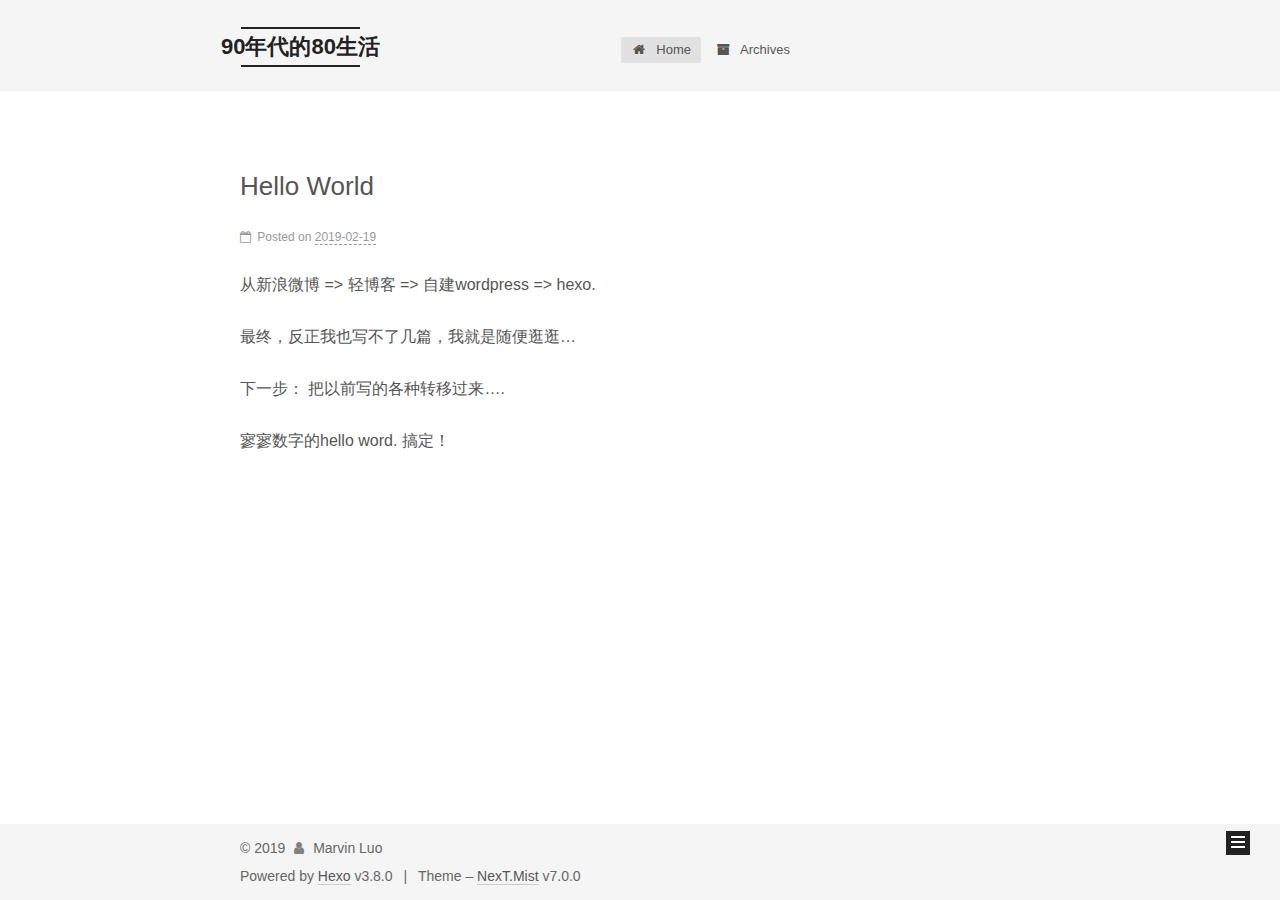
<file: index.html>
<!DOCTYPE html>













<html class="theme-next mist" lang="zh-Hans">
<head><meta name="generator" content="Hexo 3.8.0">
  <meta charset="UTF-8">
<meta http-equiv="X-UA-Compatible" content="IE=edge">
<meta name="viewport" content="width=device-width, initial-scale=1, maximum-scale=2">
<meta name="theme-color" content="#222">


























<link rel="stylesheet" href="/lib/font-awesome/css/font-awesome.min.css?v=4.6.2">

<link rel="stylesheet" href="/css/main.css?v=7.0.0">


  <link rel="apple-touch-icon" sizes="180x180" href="/images/apple-touch-icon-next.png?v=7.0.0">


  <link rel="icon" type="image/png" sizes="32x32" href="/images/favicon-32x32-next.png?v=7.0.0">


  <link rel="icon" type="image/png" sizes="16x16" href="/images/favicon-16x16-next.png?v=7.0.0">


  <link rel="mask-icon" href="/images/logo.svg?v=7.0.0" color="#222">







<script id="hexo.configurations">
  var NexT = window.NexT || {};
  var CONFIG = {
    root: '/',
    scheme: 'Mist',
    version: '7.0.0',
    sidebar: {"position":"left","display":"post","offset":12,"b2t":false,"scrollpercent":false,"onmobile":false},
    fancybox: false,
    fastclick: false,
    lazyload: false,
    tabs: true,
    motion: {"enable":false,"async":false,"transition":{"post_block":"fadeIn","post_header":"slideDownIn","post_body":"slideDownIn","coll_header":"slideLeftIn","sidebar":"slideUpIn"}},
    algolia: {
      applicationID: '',
      apiKey: '',
      indexName: '',
      hits: {"per_page":10},
      labels: {"input_placeholder":"Search for Posts","hits_empty":"We didn't find any results for the search: ${query}","hits_stats":"${hits} results found in ${time} ms"}
    }
  };
</script>


  




  <meta name="description" content="就是一个个人测试blog，随便溜达溜达">
<meta property="og:type" content="website">
<meta property="og:title" content="90年代的80生活">
<meta property="og:url" content="http://live9080.com/index.html">
<meta property="og:site_name" content="90年代的80生活">
<meta property="og:description" content="就是一个个人测试blog，随便溜达溜达">
<meta property="og:locale" content="zh-Hans">
<meta name="twitter:card" content="summary">
<meta name="twitter:title" content="90年代的80生活">
<meta name="twitter:description" content="就是一个个人测试blog，随便溜达溜达">






  <link rel="canonical" href="http://live9080.com/">



<script id="page.configurations">
  CONFIG.page = {
    sidebar: "",
  };
</script>

  <title>90年代的80生活</title>
  












  <noscript>
  <style>
  .use-motion .motion-element,
  .use-motion .brand,
  .use-motion .menu-item,
  .sidebar-inner,
  .use-motion .post-block,
  .use-motion .pagination,
  .use-motion .comments,
  .use-motion .post-header,
  .use-motion .post-body,
  .use-motion .collection-title { opacity: initial; }

  .use-motion .logo,
  .use-motion .site-title,
  .use-motion .site-subtitle {
    opacity: initial;
    top: initial;
  }

  .use-motion .logo-line-before i { left: initial; }
  .use-motion .logo-line-after i { right: initial; }
  </style>
</noscript>

</head>

<body itemscope itemtype="http://schema.org/WebPage" lang="zh-Hans">

  
  
    
  

  <div class="container sidebar-position-left 
  page-home">
    <div class="headband"></div>

    <header id="header" class="header" itemscope itemtype="http://schema.org/WPHeader">
      <div class="header-inner"><div class="site-brand-wrapper">
  <div class="site-meta">
    

    <div class="custom-logo-site-title">
      <a href="/" class="brand" rel="start">
        <span class="logo-line-before"><i></i></span>
        <span class="site-title">90年代的80生活</span>
        <span class="logo-line-after"><i></i></span>
      </a>
    </div>
    
      
        <p class="site-subtitle">90年代的80生活</p>
      
    
    
  </div>

  <div class="site-nav-toggle">
    <button aria-label="Toggle navigation bar">
      <span class="btn-bar"></span>
      <span class="btn-bar"></span>
      <span class="btn-bar"></span>
    </button>
  </div>
</div>



<nav class="site-nav">
  
    <ul id="menu" class="menu">
      
        
        
        
          
          <li class="menu-item menu-item-home menu-item-active">

    
    
    
      
    

    

    <a href="/" rel="section"><i class="menu-item-icon fa fa-fw fa-home"></i> <br>Home</a>

  </li>
        
        
        
          
          <li class="menu-item menu-item-archives">

    
    
    
      
    

    

    <a href="/archives/" rel="section"><i class="menu-item-icon fa fa-fw fa-archive"></i> <br>Archives</a>

  </li>

      
      
    </ul>
  

  
    

  

  
</nav>



  



</div>
    </header>

    


    <main id="main" class="main">
      <div class="main-inner">
        <div class="content-wrap">
          
          <div id="content" class="content">
            
  <section id="posts" class="posts-expand">
    
      

  

  
  
  

  

  <article class="post post-type-normal" itemscope itemtype="http://schema.org/Article">
  
  
  
  <div class="post-block">
    <link itemprop="mainEntityOfPage" href="http://live9080.com/2019/hello-world/">

    <span hidden itemprop="author" itemscope itemtype="http://schema.org/Person">
      <meta itemprop="name" content="Marvin Luo">
      <meta itemprop="description" content="就是一个个人测试blog，随便溜达溜达">
      <meta itemprop="image" content="/images/avatar.gif">
    </span>

    <span hidden itemprop="publisher" itemscope itemtype="http://schema.org/Organization">
      <meta itemprop="name" content="90年代的80生活">
    </span>

    
      <header class="post-header">

        
        
          <h1 class="post-title" itemprop="name headline">
                
                
                <a href="/2019/hello-world/" class="post-title-link" itemprop="url">Hello World</a>
              
            
          </h1>
        

        <div class="post-meta">
          <span class="post-time">

            
            
            

            
              <span class="post-meta-item-icon">
                <i class="fa fa-calendar-o"></i>
              </span>
              
                <span class="post-meta-item-text">Posted on</span>
              

              
                
              

              <time title="Created: 2019-02-19 11:40:07" itemprop="dateCreated datePublished" datetime="2019-02-19T11:40:07+08:00">2019-02-19</time>
            

            
          </span>

          

          
            
            
          

          
          

          

          

          

        </div>
      </header>
    

    
    
    
    <div class="post-body" itemprop="articleBody">

      
      

      
        
          
            <p>从新浪微博 =&gt; 轻博客 =&gt; 自建wordpress =&gt; hexo.</p>
<p>最终，反正我也写不了几篇，我就是随便逛逛…</p>
<p>下一步： 把以前写的各种转移过来….</p>
<p>寥寥数字的hello word. 搞定！</p>

          
        
      
    </div>

    

    
    
    

    

    
      
    
    

    

    <footer class="post-footer">
      

      

      

      
      
        <div class="post-eof"></div>
      
    </footer>
  </div>
  
  
  
  </article>


    
  </section>

  


          </div>
          

        </div>
        
          
  
  <div class="sidebar-toggle">
    <div class="sidebar-toggle-line-wrap">
      <span class="sidebar-toggle-line sidebar-toggle-line-first"></span>
      <span class="sidebar-toggle-line sidebar-toggle-line-middle"></span>
      <span class="sidebar-toggle-line sidebar-toggle-line-last"></span>
    </div>
  </div>

  <aside id="sidebar" class="sidebar">
    
    <div class="sidebar-inner">

      

      

      <div class="site-overview-wrap sidebar-panel sidebar-panel-active">
        <div class="site-overview">
          <div class="site-author motion-element" itemprop="author" itemscope itemtype="http://schema.org/Person">
            
              <p class="site-author-name" itemprop="name">Marvin Luo</p>
              <p class="site-description motion-element" itemprop="description">就是一个个人测试blog，随便溜达溜达</p>
          </div>

          
            <nav class="site-state motion-element">
              
                <div class="site-state-item site-state-posts">
                
                  <a href="/archives/">
                
                    <span class="site-state-item-count">1</span>
                    <span class="site-state-item-name">posts</span>
                  </a>
                </div>
              

              

              
            </nav>
          

          

          

          

          
          

          
            
          
          

        </div>
      </div>

      

      

    </div>
  </aside>


        
      </div>
    </main>

    <footer id="footer" class="footer">
      <div class="footer-inner">
        <div class="copyright">&copy; <span itemprop="copyrightYear">2019</span>
  <span class="with-love" id="animate">
    <i class="fa fa-user"></i>
  </span>
  <span class="author" itemprop="copyrightHolder">Marvin Luo</span>

  

  
</div>


  <div class="powered-by">Powered by <a href="https://hexo.io" class="theme-link" rel="noopener" target="_blank">Hexo</a> v3.8.0</div>



  <span class="post-meta-divider">|</span>



  <div class="theme-info">Theme – <a href="https://theme-next.org" class="theme-link" rel="noopener" target="_blank">NexT.Mist</a> v7.0.0</div>




        








        
      </div>
    </footer>

    
      <div class="back-to-top">
        <i class="fa fa-arrow-up"></i>
        
      </div>
    

    

    

    
  </div>

  

<script>
  if (Object.prototype.toString.call(window.Promise) !== '[object Function]') {
    window.Promise = null;
  }
</script>


























  
  <script src="/lib/jquery/index.js?v=2.1.3"></script>

  
  <script src="/lib/velocity/velocity.min.js?v=1.2.1"></script>

  
  <script src="/lib/velocity/velocity.ui.min.js?v=1.2.1"></script>


  


  <script src="/js/src/utils.js?v=7.0.0"></script>

  <script src="/js/src/motion.js?v=7.0.0"></script>



  
  


  <script src="/js/src/schemes/muse.js?v=7.0.0"></script>




  

  


  <script src="/js/src/bootstrap.js?v=7.0.0"></script>



  



  




  

  

  

  

  

  

  

  

  

  

  

  

  

</body>
</html>
</file>
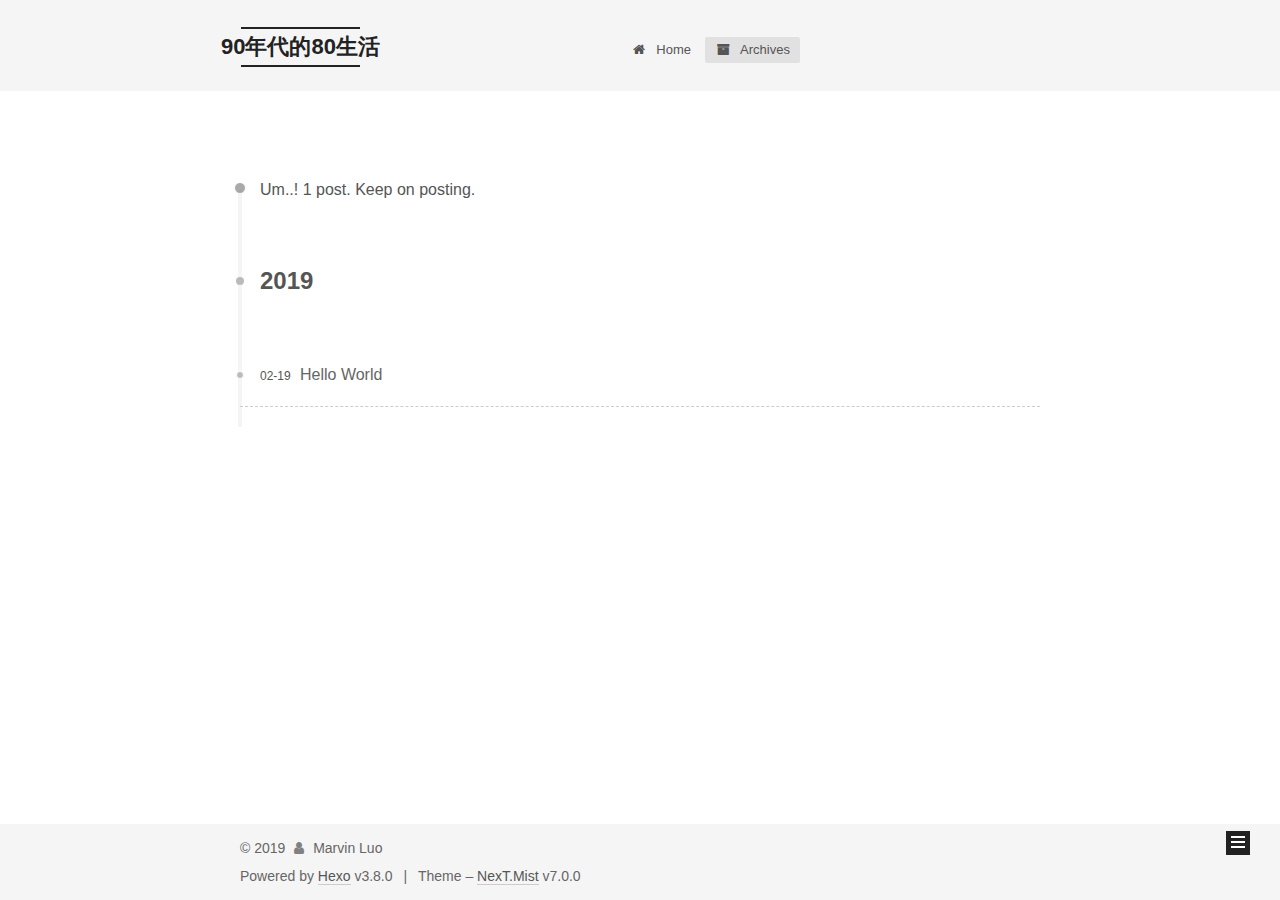
<file: archives/index.html>
<!DOCTYPE html>













<html class="theme-next mist" lang="zh-Hans">
<head><meta name="generator" content="Hexo 3.8.0">
  <meta charset="UTF-8">
<meta http-equiv="X-UA-Compatible" content="IE=edge">
<meta name="viewport" content="width=device-width, initial-scale=1, maximum-scale=2">
<meta name="theme-color" content="#222">


























<link rel="stylesheet" href="/lib/font-awesome/css/font-awesome.min.css?v=4.6.2">

<link rel="stylesheet" href="/css/main.css?v=7.0.0">


  <link rel="apple-touch-icon" sizes="180x180" href="/images/apple-touch-icon-next.png?v=7.0.0">


  <link rel="icon" type="image/png" sizes="32x32" href="/images/favicon-32x32-next.png?v=7.0.0">


  <link rel="icon" type="image/png" sizes="16x16" href="/images/favicon-16x16-next.png?v=7.0.0">


  <link rel="mask-icon" href="/images/logo.svg?v=7.0.0" color="#222">







<script id="hexo.configurations">
  var NexT = window.NexT || {};
  var CONFIG = {
    root: '/',
    scheme: 'Mist',
    version: '7.0.0',
    sidebar: {"position":"left","display":"post","offset":12,"b2t":false,"scrollpercent":false,"onmobile":false},
    fancybox: false,
    fastclick: false,
    lazyload: false,
    tabs: true,
    motion: {"enable":false,"async":false,"transition":{"post_block":"fadeIn","post_header":"slideDownIn","post_body":"slideDownIn","coll_header":"slideLeftIn","sidebar":"slideUpIn"}},
    algolia: {
      applicationID: '',
      apiKey: '',
      indexName: '',
      hits: {"per_page":10},
      labels: {"input_placeholder":"Search for Posts","hits_empty":"We didn't find any results for the search: ${query}","hits_stats":"${hits} results found in ${time} ms"}
    }
  };
</script>


  




  <meta name="description" content="就是一个个人测试blog，随便溜达溜达">
<meta property="og:type" content="website">
<meta property="og:title" content="90年代的80生活">
<meta property="og:url" content="http://live9080.com/archives/index.html">
<meta property="og:site_name" content="90年代的80生活">
<meta property="og:description" content="就是一个个人测试blog，随便溜达溜达">
<meta property="og:locale" content="zh-Hans">
<meta name="twitter:card" content="summary">
<meta name="twitter:title" content="90年代的80生活">
<meta name="twitter:description" content="就是一个个人测试blog，随便溜达溜达">






  <link rel="canonical" href="http://live9080.com/archives/">



<script id="page.configurations">
  CONFIG.page = {
    sidebar: "",
  };
</script>

  <title>Archive | 90年代的80生活</title>
  












  <noscript>
  <style>
  .use-motion .motion-element,
  .use-motion .brand,
  .use-motion .menu-item,
  .sidebar-inner,
  .use-motion .post-block,
  .use-motion .pagination,
  .use-motion .comments,
  .use-motion .post-header,
  .use-motion .post-body,
  .use-motion .collection-title { opacity: initial; }

  .use-motion .logo,
  .use-motion .site-title,
  .use-motion .site-subtitle {
    opacity: initial;
    top: initial;
  }

  .use-motion .logo-line-before i { left: initial; }
  .use-motion .logo-line-after i { right: initial; }
  </style>
</noscript>

</head>

<body itemscope itemtype="http://schema.org/WebPage" lang="zh-Hans">

  
  
    
  

  <div class="container sidebar-position-left page-archive">
    <div class="headband"></div>

    <header id="header" class="header" itemscope itemtype="http://schema.org/WPHeader">
      <div class="header-inner"><div class="site-brand-wrapper">
  <div class="site-meta">
    

    <div class="custom-logo-site-title">
      <a href="/" class="brand" rel="start">
        <span class="logo-line-before"><i></i></span>
        <span class="site-title">90年代的80生活</span>
        <span class="logo-line-after"><i></i></span>
      </a>
    </div>
    
      
        <p class="site-subtitle">90年代的80生活</p>
      
    
    
  </div>

  <div class="site-nav-toggle">
    <button aria-label="Toggle navigation bar">
      <span class="btn-bar"></span>
      <span class="btn-bar"></span>
      <span class="btn-bar"></span>
    </button>
  </div>
</div>



<nav class="site-nav">
  
    <ul id="menu" class="menu">
      
        
        
        
          
          <li class="menu-item menu-item-home">

    
    
    
      
    

    

    <a href="/" rel="section"><i class="menu-item-icon fa fa-fw fa-home"></i> <br>Home</a>

  </li>
        
        
        
          
          <li class="menu-item menu-item-archives menu-item-active">

    
    
    
      
    

    

    <a href="/archives/" rel="section"><i class="menu-item-icon fa fa-fw fa-archive"></i> <br>Archives</a>

  </li>

      
      
    </ul>
  

  
    

    
    
      
      
    
      
      
    
    

  


  

  
</nav>



  



</div>
    </header>

    


    <main id="main" class="main">
      <div class="main-inner">
        <div class="content-wrap">
          
          <div id="content" class="content">
            

  
  
  
  <div class="post-block archive">
    <div id="posts" class="posts-collapse">
      <span class="archive-move-on"></span>

      
      <span class="archive-page-counter">
        
        
        
          
        
        Um..! 1 post. Keep on posting.
      </span>
      

      

        
        
        

        
          
          <div class="collection-title">
            <h1 class="archive-year" id="archive-year-2019">2019</h1>
          </div>
        
        

        

  <article class="post post-type-normal" itemscope itemtype="http://schema.org/Article">
    <header class="post-header">

      <h2 class="post-title">
        
          <a class="post-title-link" href="/2019/hello-world/" itemprop="url">
            
              <span itemprop="name">Hello World</span>
            
          </a>
        
      </h2>

      <div class="post-meta">
        <time class="post-time" itemprop="dateCreated" datetime="2019-02-19T11:40:07+08:00" content="2019-02-19">
          02-19
        </time>
      </div>

    </header>
  </article>



      

    </div>
  </div>
  
  
  

  



          </div>
          

        </div>
        
          
  
  <div class="sidebar-toggle">
    <div class="sidebar-toggle-line-wrap">
      <span class="sidebar-toggle-line sidebar-toggle-line-first"></span>
      <span class="sidebar-toggle-line sidebar-toggle-line-middle"></span>
      <span class="sidebar-toggle-line sidebar-toggle-line-last"></span>
    </div>
  </div>

  <aside id="sidebar" class="sidebar">
    
    <div class="sidebar-inner">

      

      

      <div class="site-overview-wrap sidebar-panel sidebar-panel-active">
        <div class="site-overview">
          <div class="site-author motion-element" itemprop="author" itemscope itemtype="http://schema.org/Person">
            
              <p class="site-author-name" itemprop="name">Marvin Luo</p>
              <p class="site-description motion-element" itemprop="description">就是一个个人测试blog，随便溜达溜达</p>
          </div>

          
            <nav class="site-state motion-element">
              
                <div class="site-state-item site-state-posts">
                
                  <a href="/archives/">
                
                    <span class="site-state-item-count">1</span>
                    <span class="site-state-item-name">posts</span>
                  </a>
                </div>
              

              

              
            </nav>
          

          

          

          

          
          

          
            
          
          

        </div>
      </div>

      

      

    </div>
  </aside>


        
      </div>
    </main>

    <footer id="footer" class="footer">
      <div class="footer-inner">
        <div class="copyright">&copy; <span itemprop="copyrightYear">2019</span>
  <span class="with-love" id="animate">
    <i class="fa fa-user"></i>
  </span>
  <span class="author" itemprop="copyrightHolder">Marvin Luo</span>

  

  
</div>


  <div class="powered-by">Powered by <a href="https://hexo.io" class="theme-link" rel="noopener" target="_blank">Hexo</a> v3.8.0</div>



  <span class="post-meta-divider">|</span>



  <div class="theme-info">Theme – <a href="https://theme-next.org" class="theme-link" rel="noopener" target="_blank">NexT.Mist</a> v7.0.0</div>




        








        
      </div>
    </footer>

    
      <div class="back-to-top">
        <i class="fa fa-arrow-up"></i>
        
      </div>
    

    

    

    
  </div>

  

<script>
  if (Object.prototype.toString.call(window.Promise) !== '[object Function]') {
    window.Promise = null;
  }
</script>


























  
  <script src="/lib/jquery/index.js?v=2.1.3"></script>

  
  <script src="/lib/velocity/velocity.min.js?v=1.2.1"></script>

  
  <script src="/lib/velocity/velocity.ui.min.js?v=1.2.1"></script>


  


  <script src="/js/src/utils.js?v=7.0.0"></script>

  <script src="/js/src/motion.js?v=7.0.0"></script>



  
  


  <script src="/js/src/schemes/muse.js?v=7.0.0"></script>




  

  


  <script src="/js/src/bootstrap.js?v=7.0.0"></script>



  



  




  

  

  

  

  

  

  

  

  

  

  

  

  

</body>
</html>
</file>
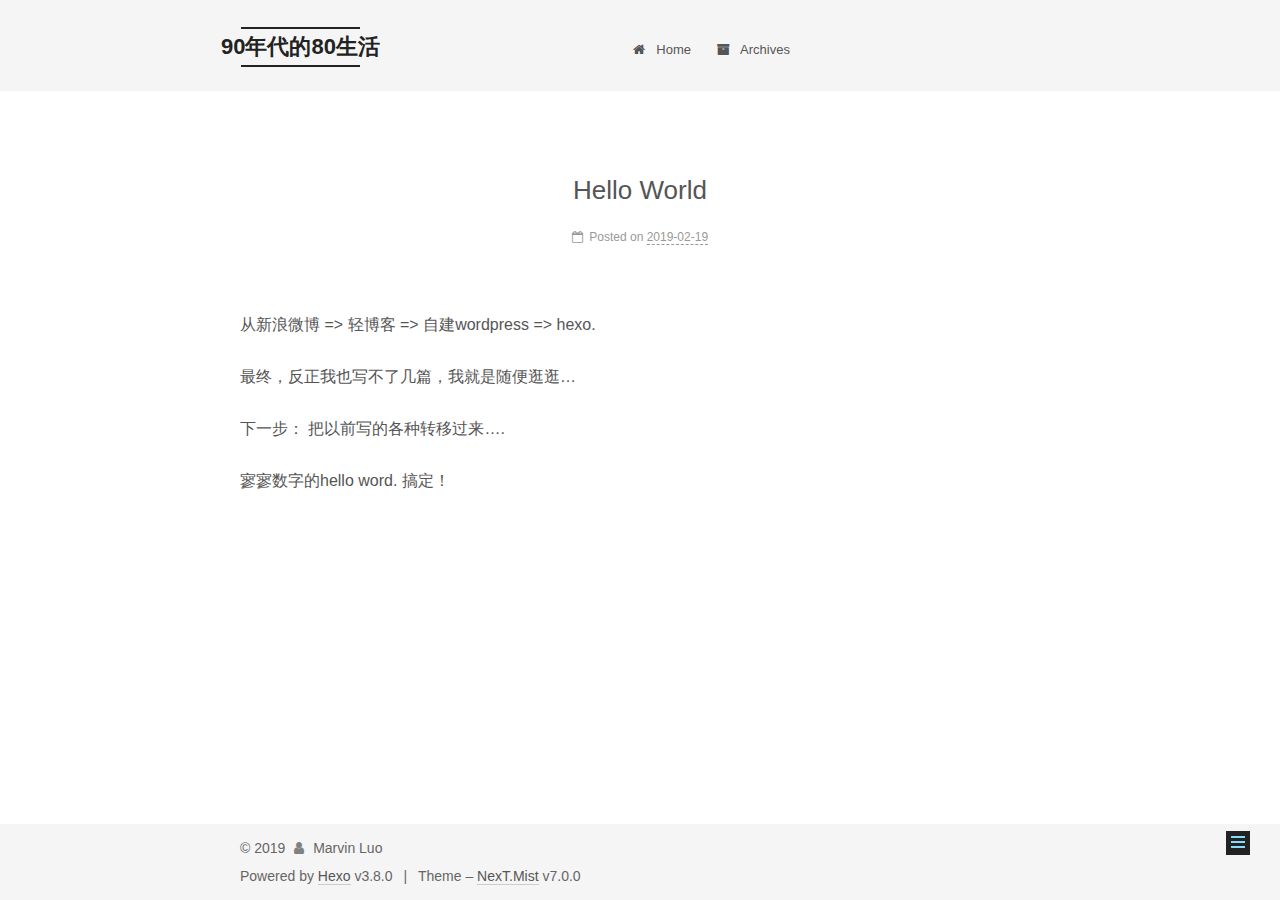
<file: 2019/hello-world/index.html>
<!DOCTYPE html>













<html class="theme-next mist" lang="zh-Hans">
<head><meta name="generator" content="Hexo 3.8.0">
  <meta charset="UTF-8">
<meta http-equiv="X-UA-Compatible" content="IE=edge">
<meta name="viewport" content="width=device-width, initial-scale=1, maximum-scale=2">
<meta name="theme-color" content="#222">


























<link rel="stylesheet" href="/lib/font-awesome/css/font-awesome.min.css?v=4.6.2">

<link rel="stylesheet" href="/css/main.css?v=7.0.0">


  <link rel="apple-touch-icon" sizes="180x180" href="/images/apple-touch-icon-next.png?v=7.0.0">


  <link rel="icon" type="image/png" sizes="32x32" href="/images/favicon-32x32-next.png?v=7.0.0">


  <link rel="icon" type="image/png" sizes="16x16" href="/images/favicon-16x16-next.png?v=7.0.0">


  <link rel="mask-icon" href="/images/logo.svg?v=7.0.0" color="#222">







<script id="hexo.configurations">
  var NexT = window.NexT || {};
  var CONFIG = {
    root: '/',
    scheme: 'Mist',
    version: '7.0.0',
    sidebar: {"position":"left","display":"post","offset":12,"b2t":false,"scrollpercent":false,"onmobile":false},
    fancybox: false,
    fastclick: false,
    lazyload: false,
    tabs: true,
    motion: {"enable":false,"async":false,"transition":{"post_block":"fadeIn","post_header":"slideDownIn","post_body":"slideDownIn","coll_header":"slideLeftIn","sidebar":"slideUpIn"}},
    algolia: {
      applicationID: '',
      apiKey: '',
      indexName: '',
      hits: {"per_page":10},
      labels: {"input_placeholder":"Search for Posts","hits_empty":"We didn't find any results for the search: ${query}","hits_stats":"${hits} results found in ${time} ms"}
    }
  };
</script>


  




  <meta name="description" content="从新浪微博 =&amp;gt; 轻博客 =&amp;gt; 自建wordpress =&amp;gt; hexo. 最终，反正我也写不了几篇，我就是随便逛逛… 下一步： 把以前写的各种转移过来…. 寥寥数字的hello word. 搞定！">
<meta property="og:type" content="article">
<meta property="og:title" content="Hello World">
<meta property="og:url" content="http://live9080.com/2019/hello-world/index.html">
<meta property="og:site_name" content="90年代的80生活">
<meta property="og:description" content="从新浪微博 =&amp;gt; 轻博客 =&amp;gt; 自建wordpress =&amp;gt; hexo. 最终，反正我也写不了几篇，我就是随便逛逛… 下一步： 把以前写的各种转移过来…. 寥寥数字的hello word. 搞定！">
<meta property="og:locale" content="zh-Hans">
<meta property="og:updated_time" content="2019-02-19T03:40:07.308Z">
<meta name="twitter:card" content="summary">
<meta name="twitter:title" content="Hello World">
<meta name="twitter:description" content="从新浪微博 =&amp;gt; 轻博客 =&amp;gt; 自建wordpress =&amp;gt; hexo. 最终，反正我也写不了几篇，我就是随便逛逛… 下一步： 把以前写的各种转移过来…. 寥寥数字的hello word. 搞定！">






  <link rel="canonical" href="http://live9080.com/2019/hello-world/">



<script id="page.configurations">
  CONFIG.page = {
    sidebar: "",
  };
</script>

  <title>Hello World | 90年代的80生活</title>
  












  <noscript>
  <style>
  .use-motion .motion-element,
  .use-motion .brand,
  .use-motion .menu-item,
  .sidebar-inner,
  .use-motion .post-block,
  .use-motion .pagination,
  .use-motion .comments,
  .use-motion .post-header,
  .use-motion .post-body,
  .use-motion .collection-title { opacity: initial; }

  .use-motion .logo,
  .use-motion .site-title,
  .use-motion .site-subtitle {
    opacity: initial;
    top: initial;
  }

  .use-motion .logo-line-before i { left: initial; }
  .use-motion .logo-line-after i { right: initial; }
  </style>
</noscript>

</head>

<body itemscope itemtype="http://schema.org/WebPage" lang="zh-Hans">

  
  
    
  

  <div class="container sidebar-position-left page-post-detail">
    <div class="headband"></div>

    <header id="header" class="header" itemscope itemtype="http://schema.org/WPHeader">
      <div class="header-inner"><div class="site-brand-wrapper">
  <div class="site-meta">
    

    <div class="custom-logo-site-title">
      <a href="/" class="brand" rel="start">
        <span class="logo-line-before"><i></i></span>
        <span class="site-title">90年代的80生活</span>
        <span class="logo-line-after"><i></i></span>
      </a>
    </div>
    
      
        <p class="site-subtitle">90年代的80生活</p>
      
    
    
  </div>

  <div class="site-nav-toggle">
    <button aria-label="Toggle navigation bar">
      <span class="btn-bar"></span>
      <span class="btn-bar"></span>
      <span class="btn-bar"></span>
    </button>
  </div>
</div>



<nav class="site-nav">
  
    <ul id="menu" class="menu">
      
        
        
        
          
          <li class="menu-item menu-item-home">

    
    
    
      
    

    

    <a href="/" rel="section"><i class="menu-item-icon fa fa-fw fa-home"></i> <br>Home</a>

  </li>
        
        
        
          
          <li class="menu-item menu-item-archives">

    
    
    
      
    

    

    <a href="/archives/" rel="section"><i class="menu-item-icon fa fa-fw fa-archive"></i> <br>Archives</a>

  </li>

      
      
    </ul>
  

  
    

  

  
</nav>



  



</div>
    </header>

    


    <main id="main" class="main">
      <div class="main-inner">
        <div class="content-wrap">
          
          <div id="content" class="content">
            

  <div id="posts" class="posts-expand">
    

  

  
  
  

  

  <article class="post post-type-normal" itemscope itemtype="http://schema.org/Article">
  
  
  
  <div class="post-block">
    <link itemprop="mainEntityOfPage" href="http://live9080.com/2019/hello-world/">

    <span hidden itemprop="author" itemscope itemtype="http://schema.org/Person">
      <meta itemprop="name" content="Marvin Luo">
      <meta itemprop="description" content="就是一个个人测试blog，随便溜达溜达">
      <meta itemprop="image" content="/images/avatar.gif">
    </span>

    <span hidden itemprop="publisher" itemscope itemtype="http://schema.org/Organization">
      <meta itemprop="name" content="90年代的80生活">
    </span>

    
      <header class="post-header">

        
        
          <h1 class="post-title" itemprop="name headline">Hello World

              
            
          </h1>
        

        <div class="post-meta">
          <span class="post-time">

            
            
            

            
              <span class="post-meta-item-icon">
                <i class="fa fa-calendar-o"></i>
              </span>
              
                <span class="post-meta-item-text">Posted on</span>
              

              
                
              

              <time title="Created: 2019-02-19 11:40:07" itemprop="dateCreated datePublished" datetime="2019-02-19T11:40:07+08:00">2019-02-19</time>
            

            
          </span>

          

          
            
            
          

          
          

          

          

          

        </div>
      </header>
    

    
    
    
    <div class="post-body" itemprop="articleBody">

      
      

      
        <p>从新浪微博 =&gt; 轻博客 =&gt; 自建wordpress =&gt; hexo.</p>
<p>最终，反正我也写不了几篇，我就是随便逛逛…</p>
<p>下一步： 把以前写的各种转移过来….</p>
<p>寥寥数字的hello word. 搞定！</p>

      
    </div>

    

    
    
    

    

    
      
    
    

    

    <footer class="post-footer">
      

      
      
      

      

      
      
    </footer>
  </div>
  
  
  
  </article>


  </div>


          </div>
          

  



        </div>
        
          
  
  <div class="sidebar-toggle">
    <div class="sidebar-toggle-line-wrap">
      <span class="sidebar-toggle-line sidebar-toggle-line-first"></span>
      <span class="sidebar-toggle-line sidebar-toggle-line-middle"></span>
      <span class="sidebar-toggle-line sidebar-toggle-line-last"></span>
    </div>
  </div>

  <aside id="sidebar" class="sidebar">
    
    <div class="sidebar-inner">

      

      

      <div class="site-overview-wrap sidebar-panel sidebar-panel-active">
        <div class="site-overview">
          <div class="site-author motion-element" itemprop="author" itemscope itemtype="http://schema.org/Person">
            
              <p class="site-author-name" itemprop="name">Marvin Luo</p>
              <p class="site-description motion-element" itemprop="description">就是一个个人测试blog，随便溜达溜达</p>
          </div>

          
            <nav class="site-state motion-element">
              
                <div class="site-state-item site-state-posts">
                
                  <a href="/archives/">
                
                    <span class="site-state-item-count">1</span>
                    <span class="site-state-item-name">posts</span>
                  </a>
                </div>
              

              

              
            </nav>
          

          

          

          

          
          

          
            
          
          

        </div>
      </div>

      

      

    </div>
  </aside>


        
      </div>
    </main>

    <footer id="footer" class="footer">
      <div class="footer-inner">
        <div class="copyright">&copy; <span itemprop="copyrightYear">2019</span>
  <span class="with-love" id="animate">
    <i class="fa fa-user"></i>
  </span>
  <span class="author" itemprop="copyrightHolder">Marvin Luo</span>

  

  
</div>


  <div class="powered-by">Powered by <a href="https://hexo.io" class="theme-link" rel="noopener" target="_blank">Hexo</a> v3.8.0</div>



  <span class="post-meta-divider">|</span>



  <div class="theme-info">Theme – <a href="https://theme-next.org" class="theme-link" rel="noopener" target="_blank">NexT.Mist</a> v7.0.0</div>




        








        
      </div>
    </footer>

    
      <div class="back-to-top">
        <i class="fa fa-arrow-up"></i>
        
      </div>
    

    

    

    
  </div>

  

<script>
  if (Object.prototype.toString.call(window.Promise) !== '[object Function]') {
    window.Promise = null;
  }
</script>


























  
  <script src="/lib/jquery/index.js?v=2.1.3"></script>

  
  <script src="/lib/velocity/velocity.min.js?v=1.2.1"></script>

  
  <script src="/lib/velocity/velocity.ui.min.js?v=1.2.1"></script>


  


  <script src="/js/src/utils.js?v=7.0.0"></script>

  <script src="/js/src/motion.js?v=7.0.0"></script>



  
  


  <script src="/js/src/schemes/muse.js?v=7.0.0"></script>




  
  <script src="/js/src/scrollspy.js?v=7.0.0"></script>
<script src="/js/src/post-details.js?v=7.0.0"></script>



  


  <script src="/js/src/bootstrap.js?v=7.0.0"></script>



  


  


  




  

  

  

  

  

  

  

  

  

  

  

  

  

</body>
</html>
</file>
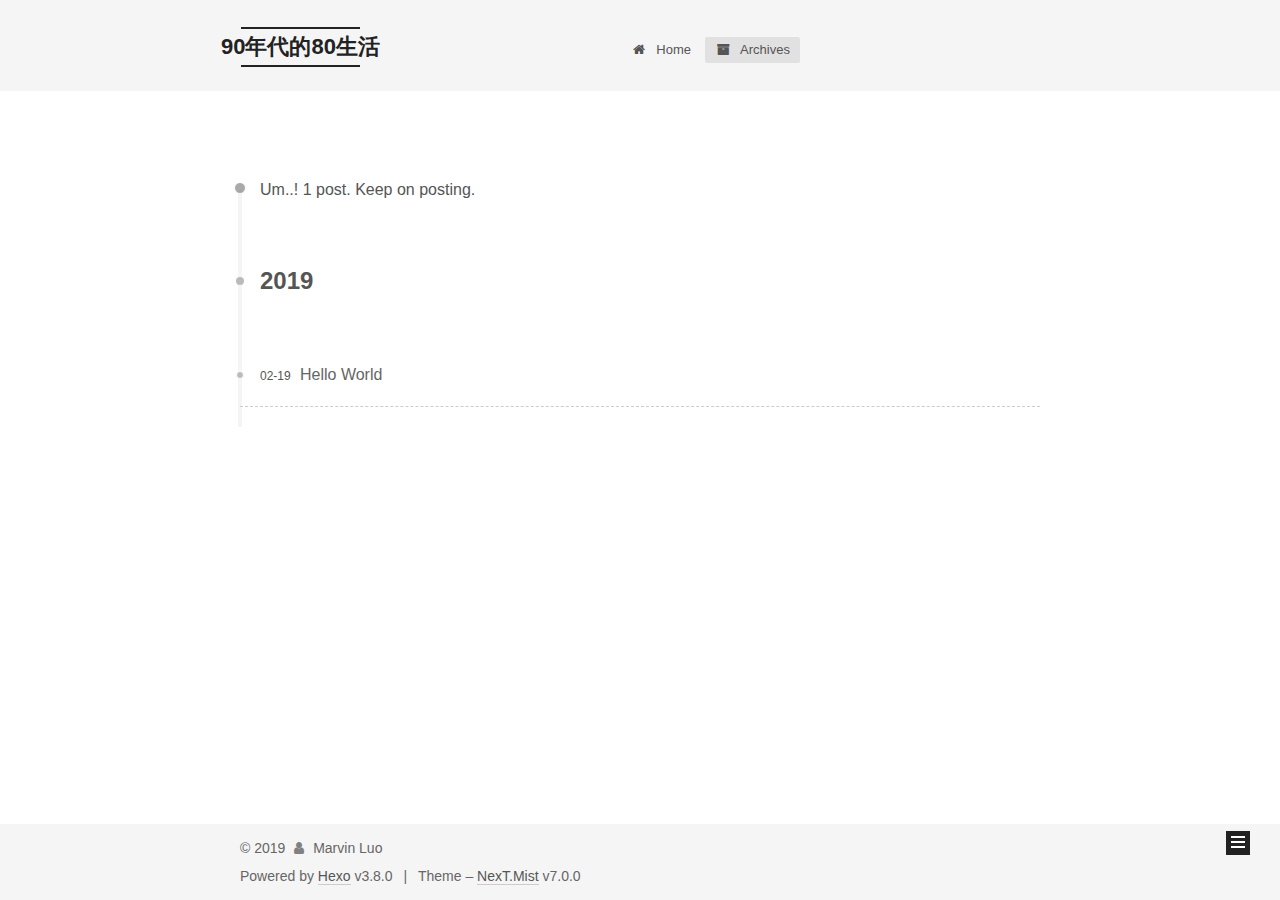
<file: archives/2019/index.html>
<!DOCTYPE html>













<html class="theme-next mist" lang="zh-Hans">
<head><meta name="generator" content="Hexo 3.8.0">
  <meta charset="UTF-8">
<meta http-equiv="X-UA-Compatible" content="IE=edge">
<meta name="viewport" content="width=device-width, initial-scale=1, maximum-scale=2">
<meta name="theme-color" content="#222">


























<link rel="stylesheet" href="/lib/font-awesome/css/font-awesome.min.css?v=4.6.2">

<link rel="stylesheet" href="/css/main.css?v=7.0.0">


  <link rel="apple-touch-icon" sizes="180x180" href="/images/apple-touch-icon-next.png?v=7.0.0">


  <link rel="icon" type="image/png" sizes="32x32" href="/images/favicon-32x32-next.png?v=7.0.0">


  <link rel="icon" type="image/png" sizes="16x16" href="/images/favicon-16x16-next.png?v=7.0.0">


  <link rel="mask-icon" href="/images/logo.svg?v=7.0.0" color="#222">







<script id="hexo.configurations">
  var NexT = window.NexT || {};
  var CONFIG = {
    root: '/',
    scheme: 'Mist',
    version: '7.0.0',
    sidebar: {"position":"left","display":"post","offset":12,"b2t":false,"scrollpercent":false,"onmobile":false},
    fancybox: false,
    fastclick: false,
    lazyload: false,
    tabs: true,
    motion: {"enable":false,"async":false,"transition":{"post_block":"fadeIn","post_header":"slideDownIn","post_body":"slideDownIn","coll_header":"slideLeftIn","sidebar":"slideUpIn"}},
    algolia: {
      applicationID: '',
      apiKey: '',
      indexName: '',
      hits: {"per_page":10},
      labels: {"input_placeholder":"Search for Posts","hits_empty":"We didn't find any results for the search: ${query}","hits_stats":"${hits} results found in ${time} ms"}
    }
  };
</script>


  




  <meta name="description" content="就是一个个人测试blog，随便溜达溜达">
<meta property="og:type" content="website">
<meta property="og:title" content="90年代的80生活">
<meta property="og:url" content="http://live9080.com/archives/2019/index.html">
<meta property="og:site_name" content="90年代的80生活">
<meta property="og:description" content="就是一个个人测试blog，随便溜达溜达">
<meta property="og:locale" content="zh-Hans">
<meta name="twitter:card" content="summary">
<meta name="twitter:title" content="90年代的80生活">
<meta name="twitter:description" content="就是一个个人测试blog，随便溜达溜达">






  <link rel="canonical" href="http://live9080.com/archives/2019/">



<script id="page.configurations">
  CONFIG.page = {
    sidebar: "",
  };
</script>

  <title>Archive | 90年代的80生活</title>
  












  <noscript>
  <style>
  .use-motion .motion-element,
  .use-motion .brand,
  .use-motion .menu-item,
  .sidebar-inner,
  .use-motion .post-block,
  .use-motion .pagination,
  .use-motion .comments,
  .use-motion .post-header,
  .use-motion .post-body,
  .use-motion .collection-title { opacity: initial; }

  .use-motion .logo,
  .use-motion .site-title,
  .use-motion .site-subtitle {
    opacity: initial;
    top: initial;
  }

  .use-motion .logo-line-before i { left: initial; }
  .use-motion .logo-line-after i { right: initial; }
  </style>
</noscript>

</head>

<body itemscope itemtype="http://schema.org/WebPage" lang="zh-Hans">

  
  
    
  

  <div class="container sidebar-position-left page-archive">
    <div class="headband"></div>

    <header id="header" class="header" itemscope itemtype="http://schema.org/WPHeader">
      <div class="header-inner"><div class="site-brand-wrapper">
  <div class="site-meta">
    

    <div class="custom-logo-site-title">
      <a href="/" class="brand" rel="start">
        <span class="logo-line-before"><i></i></span>
        <span class="site-title">90年代的80生活</span>
        <span class="logo-line-after"><i></i></span>
      </a>
    </div>
    
      
        <p class="site-subtitle">90年代的80生活</p>
      
    
    
  </div>

  <div class="site-nav-toggle">
    <button aria-label="Toggle navigation bar">
      <span class="btn-bar"></span>
      <span class="btn-bar"></span>
      <span class="btn-bar"></span>
    </button>
  </div>
</div>



<nav class="site-nav">
  
    <ul id="menu" class="menu">
      
        
        
        
          
          <li class="menu-item menu-item-home">

    
    
    
      
    

    

    <a href="/" rel="section"><i class="menu-item-icon fa fa-fw fa-home"></i> <br>Home</a>

  </li>
        
        
        
          
          <li class="menu-item menu-item-archives menu-item-active">

    
    
    
      
    

    

    <a href="/archives/" rel="section"><i class="menu-item-icon fa fa-fw fa-archive"></i> <br>Archives</a>

  </li>

      
      
    </ul>
  

  
    

    
    
      
      
    
      
      
    
    

  


  

  
</nav>



  



</div>
    </header>

    


    <main id="main" class="main">
      <div class="main-inner">
        <div class="content-wrap">
          
          <div id="content" class="content">
            

  
  
  
  <div class="post-block archive">
    <div id="posts" class="posts-collapse">
      <span class="archive-move-on"></span>

      
      <span class="archive-page-counter">
        
        
        
          
        
        Um..! 1 post. Keep on posting.
      </span>
      

      

        
        
        

        
          
          <div class="collection-title">
            <h1 class="archive-year" id="archive-year-2019">2019</h1>
          </div>
        
        

        

  <article class="post post-type-normal" itemscope itemtype="http://schema.org/Article">
    <header class="post-header">

      <h2 class="post-title">
        
          <a class="post-title-link" href="/2019/hello-world/" itemprop="url">
            
              <span itemprop="name">Hello World</span>
            
          </a>
        
      </h2>

      <div class="post-meta">
        <time class="post-time" itemprop="dateCreated" datetime="2019-02-19T11:40:07+08:00" content="2019-02-19">
          02-19
        </time>
      </div>

    </header>
  </article>



      

    </div>
  </div>
  
  
  

  



          </div>
          

        </div>
        
          
  
  <div class="sidebar-toggle">
    <div class="sidebar-toggle-line-wrap">
      <span class="sidebar-toggle-line sidebar-toggle-line-first"></span>
      <span class="sidebar-toggle-line sidebar-toggle-line-middle"></span>
      <span class="sidebar-toggle-line sidebar-toggle-line-last"></span>
    </div>
  </div>

  <aside id="sidebar" class="sidebar">
    
    <div class="sidebar-inner">

      

      

      <div class="site-overview-wrap sidebar-panel sidebar-panel-active">
        <div class="site-overview">
          <div class="site-author motion-element" itemprop="author" itemscope itemtype="http://schema.org/Person">
            
              <p class="site-author-name" itemprop="name">Marvin Luo</p>
              <p class="site-description motion-element" itemprop="description">就是一个个人测试blog，随便溜达溜达</p>
          </div>

          
            <nav class="site-state motion-element">
              
                <div class="site-state-item site-state-posts">
                
                  <a href="/archives/">
                
                    <span class="site-state-item-count">1</span>
                    <span class="site-state-item-name">posts</span>
                  </a>
                </div>
              

              

              
            </nav>
          

          

          

          

          
          

          
            
          
          

        </div>
      </div>

      

      

    </div>
  </aside>


        
      </div>
    </main>

    <footer id="footer" class="footer">
      <div class="footer-inner">
        <div class="copyright">&copy; <span itemprop="copyrightYear">2019</span>
  <span class="with-love" id="animate">
    <i class="fa fa-user"></i>
  </span>
  <span class="author" itemprop="copyrightHolder">Marvin Luo</span>

  

  
</div>


  <div class="powered-by">Powered by <a href="https://hexo.io" class="theme-link" rel="noopener" target="_blank">Hexo</a> v3.8.0</div>



  <span class="post-meta-divider">|</span>



  <div class="theme-info">Theme – <a href="https://theme-next.org" class="theme-link" rel="noopener" target="_blank">NexT.Mist</a> v7.0.0</div>




        








        
      </div>
    </footer>

    
      <div class="back-to-top">
        <i class="fa fa-arrow-up"></i>
        
      </div>
    

    

    

    
  </div>

  

<script>
  if (Object.prototype.toString.call(window.Promise) !== '[object Function]') {
    window.Promise = null;
  }
</script>


























  
  <script src="/lib/jquery/index.js?v=2.1.3"></script>

  
  <script src="/lib/velocity/velocity.min.js?v=1.2.1"></script>

  
  <script src="/lib/velocity/velocity.ui.min.js?v=1.2.1"></script>


  


  <script src="/js/src/utils.js?v=7.0.0"></script>

  <script src="/js/src/motion.js?v=7.0.0"></script>



  
  


  <script src="/js/src/schemes/muse.js?v=7.0.0"></script>




  

  


  <script src="/js/src/bootstrap.js?v=7.0.0"></script>



  



  




  

  

  

  

  

  

  

  

  

  

  

  

  

</body>
</html>
</file>
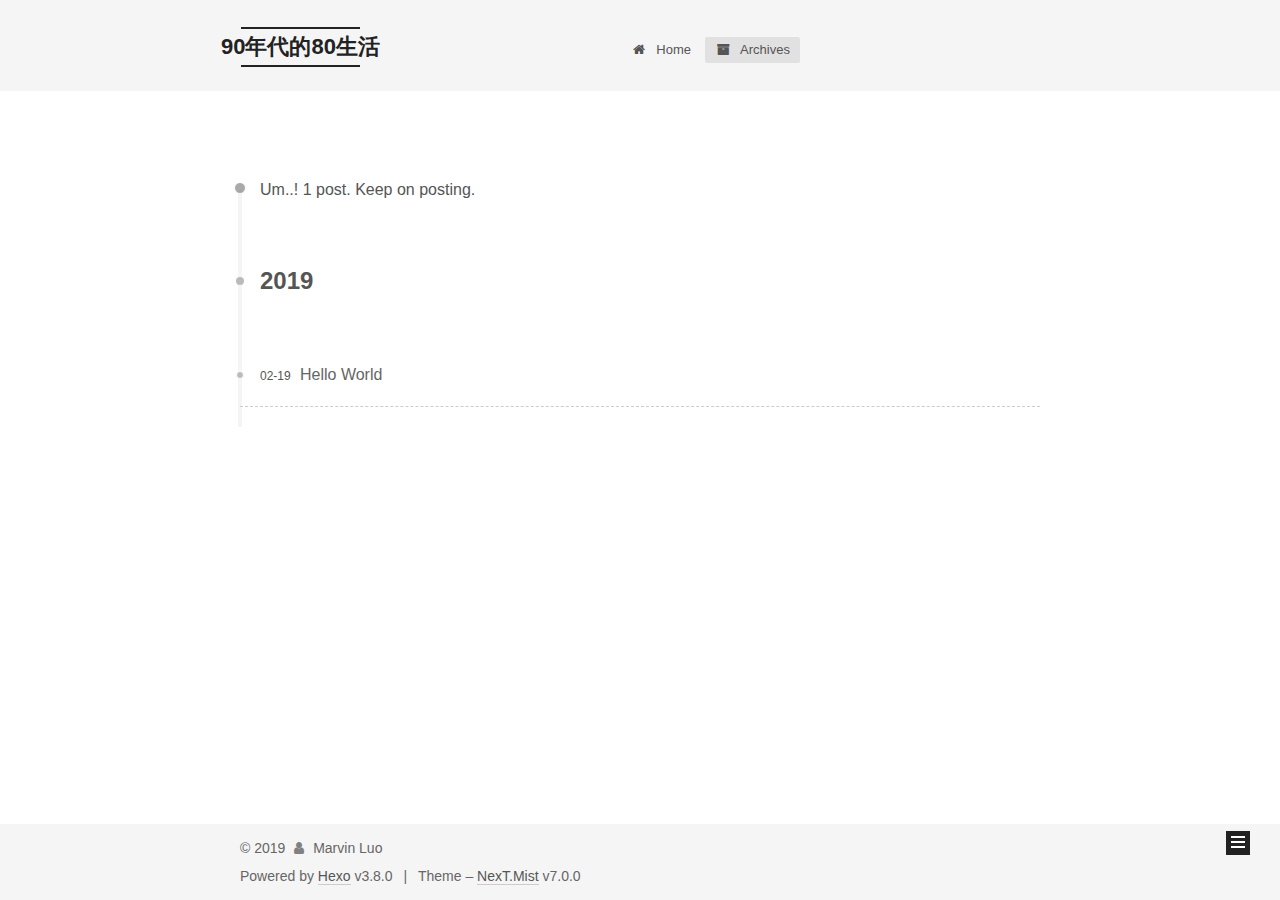
<file: archives/2019/02/index.html>
<!DOCTYPE html>













<html class="theme-next mist" lang="zh-Hans">
<head><meta name="generator" content="Hexo 3.8.0">
  <meta charset="UTF-8">
<meta http-equiv="X-UA-Compatible" content="IE=edge">
<meta name="viewport" content="width=device-width, initial-scale=1, maximum-scale=2">
<meta name="theme-color" content="#222">


























<link rel="stylesheet" href="/lib/font-awesome/css/font-awesome.min.css?v=4.6.2">

<link rel="stylesheet" href="/css/main.css?v=7.0.0">


  <link rel="apple-touch-icon" sizes="180x180" href="/images/apple-touch-icon-next.png?v=7.0.0">


  <link rel="icon" type="image/png" sizes="32x32" href="/images/favicon-32x32-next.png?v=7.0.0">


  <link rel="icon" type="image/png" sizes="16x16" href="/images/favicon-16x16-next.png?v=7.0.0">


  <link rel="mask-icon" href="/images/logo.svg?v=7.0.0" color="#222">







<script id="hexo.configurations">
  var NexT = window.NexT || {};
  var CONFIG = {
    root: '/',
    scheme: 'Mist',
    version: '7.0.0',
    sidebar: {"position":"left","display":"post","offset":12,"b2t":false,"scrollpercent":false,"onmobile":false},
    fancybox: false,
    fastclick: false,
    lazyload: false,
    tabs: true,
    motion: {"enable":false,"async":false,"transition":{"post_block":"fadeIn","post_header":"slideDownIn","post_body":"slideDownIn","coll_header":"slideLeftIn","sidebar":"slideUpIn"}},
    algolia: {
      applicationID: '',
      apiKey: '',
      indexName: '',
      hits: {"per_page":10},
      labels: {"input_placeholder":"Search for Posts","hits_empty":"We didn't find any results for the search: ${query}","hits_stats":"${hits} results found in ${time} ms"}
    }
  };
</script>


  




  <meta name="description" content="就是一个个人测试blog，随便溜达溜达">
<meta property="og:type" content="website">
<meta property="og:title" content="90年代的80生活">
<meta property="og:url" content="http://live9080.com/archives/2019/02/index.html">
<meta property="og:site_name" content="90年代的80生活">
<meta property="og:description" content="就是一个个人测试blog，随便溜达溜达">
<meta property="og:locale" content="zh-Hans">
<meta name="twitter:card" content="summary">
<meta name="twitter:title" content="90年代的80生活">
<meta name="twitter:description" content="就是一个个人测试blog，随便溜达溜达">






  <link rel="canonical" href="http://live9080.com/archives/2019/02/">



<script id="page.configurations">
  CONFIG.page = {
    sidebar: "",
  };
</script>

  <title>Archive | 90年代的80生活</title>
  












  <noscript>
  <style>
  .use-motion .motion-element,
  .use-motion .brand,
  .use-motion .menu-item,
  .sidebar-inner,
  .use-motion .post-block,
  .use-motion .pagination,
  .use-motion .comments,
  .use-motion .post-header,
  .use-motion .post-body,
  .use-motion .collection-title { opacity: initial; }

  .use-motion .logo,
  .use-motion .site-title,
  .use-motion .site-subtitle {
    opacity: initial;
    top: initial;
  }

  .use-motion .logo-line-before i { left: initial; }
  .use-motion .logo-line-after i { right: initial; }
  </style>
</noscript>

</head>

<body itemscope itemtype="http://schema.org/WebPage" lang="zh-Hans">

  
  
    
  

  <div class="container sidebar-position-left page-archive">
    <div class="headband"></div>

    <header id="header" class="header" itemscope itemtype="http://schema.org/WPHeader">
      <div class="header-inner"><div class="site-brand-wrapper">
  <div class="site-meta">
    

    <div class="custom-logo-site-title">
      <a href="/" class="brand" rel="start">
        <span class="logo-line-before"><i></i></span>
        <span class="site-title">90年代的80生活</span>
        <span class="logo-line-after"><i></i></span>
      </a>
    </div>
    
      
        <p class="site-subtitle">90年代的80生活</p>
      
    
    
  </div>

  <div class="site-nav-toggle">
    <button aria-label="Toggle navigation bar">
      <span class="btn-bar"></span>
      <span class="btn-bar"></span>
      <span class="btn-bar"></span>
    </button>
  </div>
</div>



<nav class="site-nav">
  
    <ul id="menu" class="menu">
      
        
        
        
          
          <li class="menu-item menu-item-home">

    
    
    
      
    

    

    <a href="/" rel="section"><i class="menu-item-icon fa fa-fw fa-home"></i> <br>Home</a>

  </li>
        
        
        
          
          <li class="menu-item menu-item-archives menu-item-active">

    
    
    
      
    

    

    <a href="/archives/" rel="section"><i class="menu-item-icon fa fa-fw fa-archive"></i> <br>Archives</a>

  </li>

      
      
    </ul>
  

  
    

    
    
      
      
    
      
      
    
    

  


  

  
</nav>



  



</div>
    </header>

    


    <main id="main" class="main">
      <div class="main-inner">
        <div class="content-wrap">
          
          <div id="content" class="content">
            

  
  
  
  <div class="post-block archive">
    <div id="posts" class="posts-collapse">
      <span class="archive-move-on"></span>

      
      <span class="archive-page-counter">
        
        
        
          
        
        Um..! 1 post. Keep on posting.
      </span>
      

      

        
        
        

        
          
          <div class="collection-title">
            <h1 class="archive-year" id="archive-year-2019">2019</h1>
          </div>
        
        

        

  <article class="post post-type-normal" itemscope itemtype="http://schema.org/Article">
    <header class="post-header">

      <h2 class="post-title">
        
          <a class="post-title-link" href="/2019/hello-world/" itemprop="url">
            
              <span itemprop="name">Hello World</span>
            
          </a>
        
      </h2>

      <div class="post-meta">
        <time class="post-time" itemprop="dateCreated" datetime="2019-02-19T11:40:07+08:00" content="2019-02-19">
          02-19
        </time>
      </div>

    </header>
  </article>



      

    </div>
  </div>
  
  
  

  



          </div>
          

        </div>
        
          
  
  <div class="sidebar-toggle">
    <div class="sidebar-toggle-line-wrap">
      <span class="sidebar-toggle-line sidebar-toggle-line-first"></span>
      <span class="sidebar-toggle-line sidebar-toggle-line-middle"></span>
      <span class="sidebar-toggle-line sidebar-toggle-line-last"></span>
    </div>
  </div>

  <aside id="sidebar" class="sidebar">
    
    <div class="sidebar-inner">

      

      

      <div class="site-overview-wrap sidebar-panel sidebar-panel-active">
        <div class="site-overview">
          <div class="site-author motion-element" itemprop="author" itemscope itemtype="http://schema.org/Person">
            
              <p class="site-author-name" itemprop="name">Marvin Luo</p>
              <p class="site-description motion-element" itemprop="description">就是一个个人测试blog，随便溜达溜达</p>
          </div>

          
            <nav class="site-state motion-element">
              
                <div class="site-state-item site-state-posts">
                
                  <a href="/archives/">
                
                    <span class="site-state-item-count">1</span>
                    <span class="site-state-item-name">posts</span>
                  </a>
                </div>
              

              

              
            </nav>
          

          

          

          

          
          

          
            
          
          

        </div>
      </div>

      

      

    </div>
  </aside>


        
      </div>
    </main>

    <footer id="footer" class="footer">
      <div class="footer-inner">
        <div class="copyright">&copy; <span itemprop="copyrightYear">2019</span>
  <span class="with-love" id="animate">
    <i class="fa fa-user"></i>
  </span>
  <span class="author" itemprop="copyrightHolder">Marvin Luo</span>

  

  
</div>


  <div class="powered-by">Powered by <a href="https://hexo.io" class="theme-link" rel="noopener" target="_blank">Hexo</a> v3.8.0</div>



  <span class="post-meta-divider">|</span>



  <div class="theme-info">Theme – <a href="https://theme-next.org" class="theme-link" rel="noopener" target="_blank">NexT.Mist</a> v7.0.0</div>




        








        
      </div>
    </footer>

    
      <div class="back-to-top">
        <i class="fa fa-arrow-up"></i>
        
      </div>
    

    

    

    
  </div>

  

<script>
  if (Object.prototype.toString.call(window.Promise) !== '[object Function]') {
    window.Promise = null;
  }
</script>


























  
  <script src="/lib/jquery/index.js?v=2.1.3"></script>

  
  <script src="/lib/velocity/velocity.min.js?v=1.2.1"></script>

  
  <script src="/lib/velocity/velocity.ui.min.js?v=1.2.1"></script>


  


  <script src="/js/src/utils.js?v=7.0.0"></script>

  <script src="/js/src/motion.js?v=7.0.0"></script>



  
  


  <script src="/js/src/schemes/muse.js?v=7.0.0"></script>




  

  


  <script src="/js/src/bootstrap.js?v=7.0.0"></script>



  



  




  

  

  

  

  

  

  

  

  

  

  

  

  

</body>
</html>
</file>
<file: css/main.css>
/* normalize.css v3.0.2 | MIT License | git.io/normalize */
html {
  font-family: sans-serif; /* 1 */
  -ms-text-size-adjust: 100%; /* 2 */
  -webkit-text-size-adjust: 100%; /* 2 */
}
body {
  margin: 0;
}
article,
aside,
details,
figcaption,
figure,
footer,
header,
hgroup,
main,
menu,
nav,
section,
summary {
  display: block;
}
audio,
canvas,
progress,
video {
  display: inline-block; /* 1 */
  vertical-align: baseline; /* 2 */
}
audio:not([controls]) {
  display: none;
  height: 0;
}
[hidden],
template {
  display: none;
}
a {
  background-color: transparent;
}
a:active,
a:hover {
  outline: 0;
}
abbr[title] {
  border-bottom: 1px dotted;
}
b,
strong {
  font-weight: bold;
}
dfn {
  font-style: italic;
}
h1 {
  font-size: 2em;
  margin: 0.67em 0;
}
mark {
  background: #ff0;
  color: #000;
}
small {
  font-size: 80%;
}
sub,
sup {
  font-size: 75%;
  line-height: 0;
  position: relative;
  vertical-align: baseline;
}
sup {
  top: -0.5em;
}
sub {
  bottom: -0.25em;
}
img {
  border: 0;
}
svg:not(:root) {
  overflow: hidden;
}
figure {
  margin: 1em 40px;
}
hr {
  -moz-box-sizing: content-box;
  box-sizing: content-box;
  height: 0;
}
pre {
  overflow: auto;
}
code,
kbd,
pre,
samp {
  font-family: monospace, monospace;
  font-size: 1em;
}
button,
input,
optgroup,
select,
textarea {
  color: inherit; /* 1 */
  font: inherit; /* 2 */
  margin: 0; /* 3 */
}
button {
  overflow: visible;
}
button,
select {
  text-transform: none;
}
button,
html input[type="button"],
input[type="reset"],
input[type="submit"] {
  -webkit-appearance: button; /* 2 */
  cursor: pointer; /* 3 */
}
button[disabled],
html input[disabled] {
  cursor: default;
}
button::-moz-focus-inner,
input::-moz-focus-inner {
  border: 0;
  padding: 0;
}
input {
  line-height: normal;
}
input[type="checkbox"],
input[type="radio"] {
  box-sizing: border-box; /* 1 */
  padding: 0; /* 2 */
}
input[type="number"]::-webkit-inner-spin-button,
input[type="number"]::-webkit-outer-spin-button {
  height: auto;
}
input[type="search"] {
  -webkit-appearance: textfield; /* 1 */
  -moz-box-sizing: content-box;
  -webkit-box-sizing: content-box; /* 2 */
  box-sizing: content-box;
}
input[type="search"]::-webkit-search-cancel-button,
input[type="search"]::-webkit-search-decoration {
  -webkit-appearance: none;
}
fieldset {
  border: 1px solid #c0c0c0;
  margin: 0 2px;
  padding: 0.35em 0.625em 0.75em;
}
legend {
  border: 0; /* 1 */
  padding: 0; /* 2 */
}
textarea {
  overflow: auto;
}
optgroup {
  font-weight: bold;
}
table {
  border-collapse: collapse;
  border-spacing: 0;
}
td,
th {
  padding: 0;
}
::selection {
  background: #262a30;
  color: #fff;
}
body {
  position: relative;
  font-family: 'Lato', "PingFang SC", "Microsoft YaHei", sans-serif;
  font-size: 14px;
  line-height: 2;
  color: #555;
  background: #fff;
}
@media (max-width: 767px) {
  body {
    padding-right: 0 !important;
  }
}
@media (min-width: 768px) and (max-width: 991px) {
  body {
    padding-right: 0 !important;
  }
}
@media (min-width: 1200px) {
  body {
    font-size: 16px;
  }
}
h1,
h2,
h3,
h4,
h5,
h6 {
  margin: 0;
  padding: 0;
  font-weight: bold;
  line-height: 1.5;
  font-family: 'Lato', "PingFang SC", "Microsoft YaHei", sans-serif;
}
h1,
h2,
h3,
h4,
h5,
h6 {
  margin: 20px 0 15px;
}
h1 {
  font-size: 24px;
}
h1 code {
  font-size: 24px;
}
@media (max-width: 767px) {
  h1 {
    font-size: 20px;
  }
  h1 code {
    font-size: 20px;
  }
}
h2 {
  font-size: 22px;
}
h2 code {
  font-size: 22px;
}
@media (max-width: 767px) {
  h2 {
    font-size: 18px;
  }
  h2 code {
    font-size: 18px;
  }
}
h3 {
  font-size: 20px;
}
h3 code {
  font-size: 20px;
}
@media (max-width: 767px) {
  h3 {
    font-size: 16px;
  }
  h3 code {
    font-size: 16px;
  }
}
h4 {
  font-size: 18px;
}
h4 code {
  font-size: 18px;
}
@media (max-width: 767px) {
  h4 {
    font-size: 14px;
  }
  h4 code {
    font-size: 14px;
  }
}
h5 {
  font-size: 16px;
}
h5 code {
  font-size: 16px;
}
@media (max-width: 767px) {
  h5 {
    font-size: 12px;
  }
  h5 code {
    font-size: 12px;
  }
}
h6 {
  font-size: 14px;
}
h6 code {
  font-size: 14px;
}
@media (max-width: 767px) {
  h6 {
    font-size: 10px;
  }
  h6 code {
    font-size: 10px;
  }
}
p {
  margin: 0 0 20px 0;
}
a,
span.exturl {
  overflow-wrap: break-word;
  word-wrap: break-word;
  background-color: transparent;
  color: #555;
  text-decoration: none;
  outline: none;
  border-bottom: 1px solid #999;
  cursor: pointer;
}
a:hover,
span.exturl:hover {
  color: #222;
  border-bottom-color: #222;
}
blockquote {
  margin: 0;
  padding: 0;
}
img {
  display: block;
  margin: auto;
  max-width: 100%;
  height: auto;
}
hr {
  margin: 40px 0;
  height: 3px;
  border: none;
  background-color: #ddd;
  background-image: repeating-linear-gradient(-45deg, #fff, #fff 4px, transparent 4px, transparent 8px);
}
blockquote {
  padding: 0 15px;
  color: #666;
  border-left: 4px solid #ddd;
}
blockquote cite::before {
  content: "-";
  padding: 0 5px;
}
dt {
  font-weight: 700;
}
dd {
  margin: 0;
  padding: 0;
}
kbd {
  border: 1px solid #ccc;
  border-radius: 0.2em;
  box-shadow: 0.1em 0.1em 0.2em rgba(0,0,0,0.1);
  background-color: #f9f9f9;
  font-family: inherit;
  background-image: -webkit-linear-gradient(top, #eee, #fff, #eee);
  padding: 0.1em 0.3em;
  white-space: nowrap;
}
.text-left {
  text-align: left;
}
.text-center {
  text-align: center;
}
.text-right {
  text-align: right;
}
.text-justify {
  text-align: justify;
}
.text-nowrap {
  white-space: nowrap;
}
.text-lowercase {
  text-transform: lowercase;
}
.text-uppercase {
  text-transform: uppercase;
}
.text-capitalize {
  text-transform: capitalize;
}
.center-block {
  display: block;
  margin-left: auto;
  margin-right: auto;
}
.clearfix:before,
.clearfix:after {
  content: " ";
  display: table;
}
.clearfix:after {
  clear: both;
}
.pullquote {
  width: 45%;
}
.pullquote.left {
  float: left;
  margin-left: 5px;
  margin-right: 10px;
}
.pullquote.right {
  float: right;
  margin-left: 10px;
  margin-right: 5px;
}
.affix.affix.affix {
  position: fixed;
}
.translation {
  margin-top: -20px;
  font-size: 14px;
  color: #999;
}
.scrollbar-measure {
  width: 100px;
  height: 100px;
  overflow: scroll;
  position: absolute;
  top: -9999px;
}
.use-motion .motion-element {
  opacity: 0;
}
.table-container {
  margin: 20px 0;
  overflow: auto;
  -webkit-overflow-scrolling: touch;
}
table {
  width: 100%;
  border-collapse: collapse;
  border-spacing: 0;
  font-size: 14px;
}
table>tbody>tr:nth-of-type(odd) {
  background-color: #f9f9f9;
}
table>tbody>tr:hover {
  background-color: #f5f5f5;
}
caption,
th,
td {
  padding: 8px;
  text-align: left;
  vertical-align: middle;
  font-weight: normal;
}
th,
td {
  border: 1px solid #ddd;
  border-bottom: 3px solid #ddd;
}
th {
  padding-bottom: 10px;
  font-weight: 700;
}
td {
  border-bottom-width: 1px;
}
html,
body {
  height: 100%;
}
.container {
  position: relative;
}
.header-inner {
  margin: 0 auto;
  padding: 100px 0 70px;
  width: 700px;
}
@media (min-width: 1200px) {
  .container .header-inner {
    width: 800px;
  }
}
@media (min-width: 1600px) {
  .container .header-inner {
    width: 900px;
  }
}
.main-inner {
  margin: 0 auto;
  width: 700px;
}
@media (min-width: 1200px) {
  .container .main-inner {
    width: 800px;
  }
}
@media (min-width: 1600px) {
  .container .main-inner {
    width: 900px;
  }
}
.footer {
  padding: 20px 0;
}
.footer-inner {
  box-sizing: border-box;
  margin: 0px auto;
  width: 700px;
}
@media (min-width: 1200px) {
  .container .footer-inner {
    width: 800px;
  }
}
@media (min-width: 1600px) {
  .container .footer-inner {
    width: 900px;
  }
}
pre,
.highlight {
  overflow: auto;
  margin: 20px 0;
  padding: 0;
  font-size: 14px;
  color: #4d4d4c;
  background: #f7f7f7;
  line-height: 1.6;
}
pre,
code {
  font-family: consolas, Menlo, "PingFang SC", "Microsoft YaHei", monospace;
}
code {
  overflow-wrap: break-word;
  word-wrap: break-word;
  padding: 2px 4px;
  color: #555;
  background: #eee;
  border-radius: 3px;
  font-size: 14px;
}
pre {
  padding: 10px;
}
pre code {
  padding: 0;
  color: #4d4d4c;
  background: none;
  text-shadow: none;
}
.highlight {
  border-radius: 1px;
}
.highlight pre {
  border: none;
  margin: 0;
  padding: 10px 0;
}
.highlight table {
  margin: 0;
  width: auto;
  border: none;
}
.highlight td {
  border: none;
  padding: 0;
}
.highlight figcaption {
  font-size: 1em;
  color: #4d4d4c;
  line-height: 1em;
  margin-bottom: 1em;
  margin: 0em;
  padding: 0.5em;
  background: #eee;
  border-bottom: 1px solid #e9e9e9;
}
.highlight figcaption:before,
.highlight figcaption:after {
  content: " ";
  display: table;
}
.highlight figcaption:after {
  clear: both;
}
.highlight figcaption a {
  float: right;
  color: #4d4d4c;
}
.highlight figcaption a:hover {
  border-bottom-color: #4d4d4c;
}
.highlight .gutter pre {
  padding-left: 10px;
  padding-right: 10px;
  color: #869194;
  text-align: right;
  background-color: #eff2f3;
}
.highlight .code pre {
  width: 100%;
  padding-left: 10px;
  padding-right: 10px;
  background-color: #f7f7f7;
}
.highlight .line {
  height: 20px;
}
.gutter {
  -webkit-user-select: none;
  -moz-user-select: none;
  -ms-user-select: none;
  user-select: none;
}
.gist table {
  width: auto;
}
.gist table td {
  border: none;
}
pre .deletion {
  background: #fdd;
}
pre .addition {
  background: #dfd;
}
pre .meta {
  color: #8959a8;
}
pre .comment {
  color: #8e908c;
}
pre .variable,
pre .attribute,
pre .tag,
pre .name,
pre .regexp,
pre .ruby .constant,
pre .xml .tag .title,
pre .xml .pi,
pre .xml .doctype,
pre .html .doctype,
pre .css .id,
pre .css .class,
pre .css .pseudo {
  color: #c82829;
}
pre .number,
pre .preprocessor,
pre .built_in,
pre .builtin-name,
pre .literal,
pre .params,
pre .constant,
pre .command {
  color: #f5871f;
}
pre .ruby .class .title,
pre .css .rules .attribute,
pre .string,
pre .symbol,
pre .value,
pre .inheritance,
pre .header,
pre .ruby .symbol,
pre .xml .cdata,
pre .special,
pre .formula {
  color: #718c00;
}
pre .title,
pre .css .hexcolor {
  color: #3e999f;
}
pre .function,
pre .python .decorator,
pre .python .title,
pre .ruby .function .title,
pre .ruby .title .keyword,
pre .perl .sub,
pre .javascript .title,
pre .coffeescript .title {
  color: #4271ae;
}
pre .keyword,
pre .javascript .function {
  color: #8959a8;
}
.posts-expand .post-body img.full-image {
  border: none;
}
.blockquote-center,
.page-home .post-type-quote blockquote,
.page-post-detail .post-type-quote blockquote {
  position: relative;
  margin: 40px 0;
  padding: 0;
  border-left: none;
  text-align: center;
}
.blockquote-center::before,
.page-home .post-type-quote blockquote::before,
.page-post-detail .post-type-quote blockquote::before,
.blockquote-center::after,
.page-home .post-type-quote blockquote::after,
.page-post-detail .post-type-quote blockquote::after {
  position: absolute;
  content: ' ';
  display: block;
  width: 100%;
  height: 24px;
  opacity: 0.2;
  background-repeat: no-repeat;
  background-position: 0 -6px;
  background-size: 22px 22px;
}
.blockquote-center::before,
.page-home .post-type-quote blockquote::before,
.page-post-detail .post-type-quote blockquote::before {
  top: -20px;
  background-image: url("../images/quote-l.svg");
  border-top: 1px solid #ccc;
}
.blockquote-center::after,
.page-home .post-type-quote blockquote::after,
.page-post-detail .post-type-quote blockquote::after {
  bottom: -20px;
  background-image: url("../images/quote-r.svg");
  border-bottom: 1px solid #ccc;
  background-position: 100% 8px;
}
.blockquote-center p,
.page-home .post-type-quote blockquote p,
.page-post-detail .post-type-quote blockquote p,
.blockquote-center div,
.page-home .post-type-quote blockquote div,
.page-post-detail .post-type-quote blockquote div {
  text-align: center;
}
.post .post-body .group-picture img {
  box-sizing: border-box;
  padding: 0 3px;
  border: none;
}
.post .group-picture-row {
  overflow: hidden;
  margin-top: 6px;
}
.post .group-picture-row:first-child {
  margin-top: 0;
}
.post .group-picture-column {
  float: left;
}
.page-post-detail .post-body .group-picture-column {
  float: none;
  margin-top: 10px;
  width: auto !important;
}
.page-post-detail .post-body .group-picture-column img {
  margin: 0 auto;
}
.page-archive .group-picture-container {
  overflow: hidden;
}
.page-archive .group-picture-row {
  float: left;
}
.page-archive .group-picture-row:first-child {
  margin-top: 6px;
}
.page-archive .group-picture-column {
  max-width: 150px;
  max-height: 150px;
}
.post-body .note {
  position: relative;
  padding: 15px;
  margin-bottom: 20px;
  border: 1px solid #eee;
  border-left-width: 5px;
  border-radius: 3px;
}
.post-body .note h2,
.post-body .note h3,
.post-body .note h4,
.post-body .note h5,
.post-body .note h6 {
  margin-top: 0;
  margin-bottom: 0;
  border-bottom: initial;
  padding-top: 0 !important;
}
.post-body .note p:first-child,
.post-body .note ul:first-child,
.post-body .note ol:first-child,
.post-body .note table:first-child,
.post-body .note pre:first-child,
.post-body .note blockquote:first-child {
  margin-top: 0;
}
.post-body .note p:last-child,
.post-body .note ul:last-child,
.post-body .note ol:last-child,
.post-body .note table:last-child,
.post-body .note pre:last-child,
.post-body .note blockquote:last-child {
  margin-bottom: 0;
}
.post-body .note.default {
  border-left-color: #777;
}
.post-body .note.default h2,
.post-body .note.default h3,
.post-body .note.default h4,
.post-body .note.default h5,
.post-body .note.default h6 {
  color: #777;
}
.post-body .note.primary {
  border-left-color: #6f42c1;
}
.post-body .note.primary h2,
.post-body .note.primary h3,
.post-body .note.primary h4,
.post-body .note.primary h5,
.post-body .note.primary h6 {
  color: #6f42c1;
}
.post-body .note.info {
  border-left-color: #428bca;
}
.post-body .note.info h2,
.post-body .note.info h3,
.post-body .note.info h4,
.post-body .note.info h5,
.post-body .note.info h6 {
  color: #428bca;
}
.post-body .note.success {
  border-left-color: #5cb85c;
}
.post-body .note.success h2,
.post-body .note.success h3,
.post-body .note.success h4,
.post-body .note.success h5,
.post-body .note.success h6 {
  color: #5cb85c;
}
.post-body .note.warning {
  border-left-color: #f0ad4e;
}
.post-body .note.warning h2,
.post-body .note.warning h3,
.post-body .note.warning h4,
.post-body .note.warning h5,
.post-body .note.warning h6 {
  color: #f0ad4e;
}
.post-body .note.danger {
  border-left-color: #d9534f;
}
.post-body .note.danger h2,
.post-body .note.danger h3,
.post-body .note.danger h4,
.post-body .note.danger h5,
.post-body .note.danger h6 {
  color: #d9534f;
}
.post-body .label {
  display: inline;
  padding: 0 2px;
  white-space: nowrap;
}
.post-body .label.default {
  background-color: #f0f0f0;
}
.post-body .label.primary {
  background-color: #efe6f7;
}
.post-body .label.info {
  background-color: #e5f2f8;
}
.post-body .label.success {
  background-color: #e7f4e9;
}
.post-body .label.warning {
  background-color: #fcf6e1;
}
.post-body .label.danger {
  background-color: #fae8eb;
}
.post-body .tabs {
  position: relative;
  display: block;
  margin-bottom: 20px;
  padding-top: 10px;
}
.post-body .tabs ul.nav-tabs {
  margin: 0;
  padding: 0;
  display: flex;
  margin-bottom: -1px;
}
@media (max-width: 413px) {
  .post-body .tabs ul.nav-tabs {
    display: block;
    margin-bottom: 5px;
  }
}
.post-body .tabs ul.nav-tabs li.tab {
  list-style-type: none !important;
  margin: 0 0.25em 0 0;
  border-top: 3px solid transparent;
  border-left: 1px solid transparent;
  border-right: 1px solid transparent;
}
@media (max-width: 413px) {
  .post-body .tabs ul.nav-tabs li.tab {
    margin: initial;
    border-top: 1px solid transparent;
    border-left: 3px solid transparent;
    border-right: 1px solid transparent;
    border-bottom: 1px solid transparent;
  }
}
.post-body .tabs ul.nav-tabs li.tab a {
  outline: 0;
  border-bottom: initial;
  display: block;
  line-height: 1.8em;
  padding: 0.25em 0.75em;
  transition-duration: 0.2s;
  transition-timing-function: ease-out;
  transition-delay: 0s;
}
.post-body .tabs ul.nav-tabs li.tab a i {
  width: 1.285714285714286em;
}
.post-body .tabs ul.nav-tabs li.tab.active {
  border-top: 3px solid #fc6423;
  border-left: 1px solid #ddd;
  border-right: 1px solid #ddd;
  background-color: #fff;
}
@media (max-width: 413px) {
  .post-body .tabs ul.nav-tabs li.tab.active {
    border-top: 1px solid #ddd;
    border-left: 3px solid #fc6423;
    border-right: 1px solid #ddd;
    border-bottom: 1px solid #ddd;
  }
}
.post-body .tabs ul.nav-tabs li.tab.active a {
  cursor: default;
  color: #555;
}
.post-body .tabs .tab-content {
  background-color: #fff;
}
.post-body .tabs .tab-content .tab-pane {
  border: 1px solid #ddd;
  padding: 20px 20px 0 20px;
}
.post-body .tabs .tab-content .tab-pane:not(.active) {
  display: none !important;
}
.post-body .tabs .tab-content .tab-pane.active {
  display: block !important;
}
.btn {
  display: inline-block;
  padding: 0 20px;
  font-size: 14px;
  color: #555;
  background: transparent;
  border: 2px solid #222;
  text-decoration: none;
  border-radius: 0;
  transition-property: background-color;
  transition-duration: 0.2s;
  transition-timing-function: ease-in-out;
  transition-delay: 0s;
  line-height: 2;
}
.btn:hover {
  border-color: #222;
  color: #222;
  background: #fff;
}
.btn +.btn {
  margin: 0 0 8px 8px;
}
.btn .fa-fw {
  width: 1.285714285714286em;
  text-align: left;
}
.btn-bar {
  display: block;
  width: 22px;
  height: 2px;
  background: #555;
  border-radius: 1px;
}
.btn-bar+.btn-bar {
  margin-top: 4px;
}
.pagination {
  margin: 120px 0 40px;
  text-align: center;
  border-top: 1px solid #eee;
}
.page-number-basic,
.pagination .prev,
.pagination .next,
.pagination .page-number,
.pagination .space {
  display: inline-block;
  position: relative;
  top: -1px;
  margin: 0 10px;
  padding: 0 11px;
}
@media (max-width: 767px) {
  .page-number-basic,
  .pagination .prev,
  .pagination .next,
  .pagination .page-number,
  .pagination .space {
    margin: 0 5px;
  }
}
.pagination .prev,
.pagination .next,
.pagination .page-number {
  border-bottom: 0;
  border-top: 1px solid #eee;
  transition-property: border-color;
  transition-duration: 0.2s;
  transition-timing-function: ease-in-out;
  transition-delay: 0s;
}
.pagination .prev:hover,
.pagination .next:hover,
.pagination .page-number:hover {
  border-top-color: #222;
}
.pagination .space {
  padding: 0;
  margin: 0;
}
.pagination .prev {
  margin-left: 0;
}
.pagination .next {
  margin-right: 0;
}
.pagination .page-number.current {
  color: #fff;
  background: #ccc;
  border-top-color: #ccc;
}
@media (max-width: 767px) {
  .pagination {
    border-top: none;
  }
  .pagination .prev,
  .pagination .next,
  .pagination .page-number {
    margin-bottom: 10px;
    border-top: 0;
    border-bottom: 1px solid #eee;
    padding: 0 10px;
  }
  .pagination .prev:hover,
  .pagination .next:hover,
  .pagination .page-number:hover {
    border-bottom-color: #222;
  }
}
.comments {
  margin: 60px 20px 0;
}
.tag-cloud {
  text-align: center;
}
.tag-cloud a {
  display: inline-block;
  margin: 10px;
}
.tag-cloud a:hover {
  color: #222 !important;
}
.back-to-top {
  box-sizing: border-box;
  position: fixed;
  bottom: -100px;
  right: 30px;
  z-index: 1050;
  padding: 0 6px;
  width: 24px;
  background: #222;
  font-size: 12px;
  opacity: 1;
  color: #fff;
  cursor: pointer;
  text-align: center;
  -webkit-transform: translateZ(0);
  transition-property: bottom;
  transition-duration: 0.2s;
  transition-timing-function: ease-in-out;
  transition-delay: 0s;
}
@media (min-width: 768px) and (max-width: 991px) {
  .back-to-top {
    display: none !important;
  }
}
@media (max-width: 767px) {
  .back-to-top {
    display: none !important;
  }
}
.back-to-top.back-to-top-on {
  bottom: 19px;
}
.header {
  background: transparent;
}
.header-inner {
  position: relative;
}
.headband {
  height: 3px;
  background: #222;
}
.site-meta {
  margin: 0;
  text-align: left;
}
@media (max-width: 767px) {
  .site-meta {
    text-align: center;
  }
}
.brand {
  position: relative;
  display: inline-block;
  padding: 0 40px;
  color: #222;
  background: #222;
  border-bottom: none;
}
.brand:hover {
  color: #222;
}
.logo {
  display: inline-block;
  margin-right: 5px;
  line-height: 36px;
  vertical-align: top;
}
.site-title {
  display: inline-block;
  vertical-align: top;
  line-height: 36px;
  font-size: 20px;
  font-weight: normal;
  font-family: 'Lato', "PingFang SC", "Microsoft YaHei", sans-serif;
}
.site-subtitle {
  margin-top: 10px;
  font-size: 13px;
  color: #999;
}
.use-motion .brand {
  opacity: 0;
}
.use-motion .logo,
.use-motion .site-title,
.use-motion .site-subtitle,
.use-motion .custom-logo-image {
  opacity: 0;
  position: relative;
  top: -10px;
}
.site-nav-toggle {
  display: none;
  position: absolute;
  top: 10px;
  left: 10px;
}
@media (max-width: 767px) {
  .site-nav-toggle {
    display: block;
  }
}
.site-nav-toggle button {
  margin-top: 2px;
  padding: 9px 10px;
  background: transparent;
  border: none;
}
@media (max-width: 767px) {
  .site-nav {
    display: none;
    margin: 0 -10px;
    padding: 0 10px;
    clear: both;
    border-top: 1px solid #ddd;
  }
}
@media (min-width: 768px) and (max-width: 991px) {
  .site-nav {
    display: block !important;
  }
}
@media (min-width: 992px) {
  .site-nav {
    display: block !important;
  }
}
.menu {
  margin-top: 20px;
  padding-left: 0;
  text-align: center;
}
.menu .menu-item {
  display: inline-block;
  margin: 0 10px;
  list-style: none;
}
@media screen and (max-width: 767px) {
  .menu .menu-item {
    margin-top: 10px;
  }
}
.menu .menu-item a,
.menu .menu-item span.exturl {
  display: block;
  font-size: 13px;
  line-height: inherit;
  border-bottom: 1px solid transparent;
  transition-property: border-color;
  transition-duration: 0.2s;
  transition-timing-function: ease-in-out;
  transition-delay: 0s;
}
.menu .menu-item a:hover,
.menu .menu-item span.exturl:hover {
  border-bottom-color: #222;
}
.menu .menu-item .fa {
  margin-right: 5px;
}
.use-motion .menu-item {
  opacity: 0;
}
.post-body {
  overflow-wrap: break-word;
  word-wrap: break-word;
  font-family: 'Lato', "PingFang SC", "Microsoft YaHei", sans-serif;
}
.post-body .exturl .fa {
  font-size: 14px;
  margin-left: 4px;
}
.post-body .fancybox img {
  display: block !important;
  margin: 0 auto;
  cursor: pointer;
  cursor: zoom-in;
  cursor: -webkit-zoom-in;
}
.post-body .image-caption,
.post-body .figure .caption {
  margin: -20px auto 15px;
  text-align: center;
  font-size: 14px;
  color: #999;
  font-weight: bold;
  line-height: 1;
}
.post-sticky-flag {
  display: inline-block;
  font-size: 16px;
  -ms-transform: rotate(30deg);
  -webkit-transform: rotate(30deg);
  -moz-transform: rotate(30deg);
  -ms-transform: rotate(30deg);
  -o-transform: rotate(30deg);
  transform: rotate(30deg);
}
.use-motion .post-block,
.use-motion .pagination,
.use-motion .comments {
  opacity: 0;
}
.use-motion .post-header {
  opacity: 0;
}
.use-motion .post-body {
  opacity: 0;
}
.use-motion .collection-title {
  opacity: 0;
}
.posts-expand {
  padding-top: 40px;
}
@media (max-width: 767px) {
  .posts-expand {
    margin: 0 20px;
  }
  .post-body pre .gutter pre {
    padding-right: 10px;
  }
  .post-body .highlight {
    margin-left: 0px;
    margin-right: 0px;
    padding: 0;
  }
  .post-body .highlight .gutter pre {
    padding-right: 10px;
  }
}
@media (min-width: 992px) {
  .posts-expand .post-body {
    text-align: justify;
  }
}
.posts-expand .post-body h2,
.posts-expand .post-body h3,
.posts-expand .post-body h4,
.posts-expand .post-body h5,
.posts-expand .post-body h6 {
  padding-top: 10px;
}
.posts-expand .post-body h2 .header-anchor,
.posts-expand .post-body h3 .header-anchor,
.posts-expand .post-body h4 .header-anchor,
.posts-expand .post-body h5 .header-anchor,
.posts-expand .post-body h6 .header-anchor {
  float: right;
  margin-left: 10px;
  color: #ccc;
  border-bottom-style: none;
  visibility: hidden;
}
.posts-expand .post-body h2 .header-anchor:hover,
.posts-expand .post-body h3 .header-anchor:hover,
.posts-expand .post-body h4 .header-anchor:hover,
.posts-expand .post-body h5 .header-anchor:hover,
.posts-expand .post-body h6 .header-anchor:hover {
  color: inherit;
}
.posts-expand .post-body h2:hover .header-anchor,
.posts-expand .post-body h3:hover .header-anchor,
.posts-expand .post-body h4:hover .header-anchor,
.posts-expand .post-body h5:hover .header-anchor,
.posts-expand .post-body h6:hover .header-anchor {
  visibility: visible;
}
.posts-expand .post-body ul > li {
  list-style: circle;
}
.posts-expand .post-body img {
  box-sizing: border-box;
  margin: 0 auto 25px;
  padding: 3px;
  border: 1px solid #ddd;
}
@media (max-width: 767px) {
  .posts-collapse {
    margin: 0 20px;
  }
  .posts-collapse .post-title,
  .posts-collapse .post-meta {
    display: block;
    width: auto;
    text-align: left;
  }
}
.posts-collapse {
  position: relative;
  z-index: 1010;
  margin-left: 0;
}
.posts-collapse::after {
  content: " ";
  position: absolute;
  top: 20px;
  left: 0;
  margin-left: -2px;
  width: 4px;
  height: 100%;
  background: #f5f5f5;
  z-index: -1;
}
@media (max-width: 767px) {
  .posts-collapse {
    margin: 0 20px;
  }
}
.posts-collapse .collection-title {
  position: relative;
  margin: 60px 0;
}
.posts-collapse .collection-title h1,
.posts-collapse .collection-title h2 {
  margin-left: 20px;
}
.posts-collapse .collection-title small {
  color: #bbb;
  margin-left: 5px;
}
.posts-collapse .collection-title::before {
  content: " ";
  position: absolute;
  left: 0;
  top: 50%;
  margin-left: -4px;
  margin-top: -4px;
  width: 8px;
  height: 8px;
  background: #bbb;
  border-radius: 50%;
}
.posts-collapse .post {
  margin: 30px 0;
}
.posts-collapse .post-header {
  position: relative;
  transition-duration: 0.2s;
  transition-timing-function: ease-in-out;
  transition-delay: 0s;
  transition-property: border;
  border-bottom: 1px dashed #ccc;
}
.posts-collapse .post-header::before {
  content: " ";
  position: absolute;
  left: 0;
  top: 12px;
  width: 6px;
  height: 6px;
  margin-left: -4px;
  background: #bbb;
  border-radius: 50%;
  border: 1px solid #fff;
  transition-duration: 0.2s;
  transition-timing-function: ease-in-out;
  transition-delay: 0s;
  transition-property: background;
}
.posts-collapse .post-header:hover {
  border-bottom-color: #666;
}
.posts-collapse .post-header:hover::before {
  background: #222;
}
.posts-collapse .post-meta {
  position: absolute;
  font-size: 12px;
  left: 20px;
  top: 5px;
}
.posts-collapse .post-comments-count {
  display: none;
}
.posts-collapse .post-title {
  margin-left: 60px;
  font-size: 16px;
  font-weight: normal;
  line-height: inherit;
}
.posts-collapse .post-title::after {
  margin-left: 3px;
  opacity: 0.6;
}
.posts-collapse .post-title a,
.posts-collapse .post-title span.exturl {
  color: #666;
  border-bottom: none;
}
.page-home .post-type-quote .post-header,
.page-post-detail .post-type-quote .post-header,
.page-home .post-type-quote .post-tags,
.page-post-detail .post-type-quote .post-tags {
  display: none;
}
.posts-expand .post-title {
  overflow-wrap: break-word;
  word-wrap: break-word;
  text-align: center;
  font-weight: 400;
}
.posts-expand .post-title-link {
  display: inline-block;
  position: relative;
  color: #555;
  border-bottom: none;
  line-height: 1.2;
  vertical-align: top;
}
.posts-expand .post-title-link::before {
  content: "";
  position: absolute;
  width: 100%;
  height: 2px;
  bottom: 0;
  left: 0;
  background-color: #000;
  visibility: hidden;
  -webkit-transform: scaleX(0);
  -moz-transform: scaleX(0);
  -ms-transform: scaleX(0);
  -o-transform: scaleX(0);
  transform: scaleX(0);
  transition-duration: 0.2s;
  transition-timing-function: ease-in-out;
  transition-delay: 0s;
}
.posts-expand .post-title-link:hover::before {
  visibility: visible;
  -webkit-transform: scaleX(1);
  -moz-transform: scaleX(1);
  -ms-transform: scaleX(1);
  -o-transform: scaleX(1);
  transform: scaleX(1);
}
.posts-expand .post-title-link .fa {
  font-size: 20px;
  margin-left: 5px;
}
.posts-expand .post-meta {
  margin: 3px 0 60px 0;
  color: #999;
  font-family: 'Lato', "PingFang SC", "Microsoft YaHei", sans-serif;
  font-size: 12px;
  text-align: center;
}
.posts-expand .post-meta .post-category-list {
  display: inline-block;
  margin: 0;
  padding: 3px;
}
.posts-expand .post-meta .post-category-list-link {
  color: #999;
}
.posts-expand .post-meta .post-description {
  font-size: 14px;
  margin-top: 2px;
}
.posts-expand .post-meta time {
  border-bottom: 1px dashed #999;
  cursor: help;
}
.post-meta-divider {
  margin: 0 0.5em;
}
.post-meta-item-icon {
  margin-right: 3px;
}
@media (min-width: 768px) and (max-width: 991px) {
  .post-meta-item-icon {
    display: inline-block;
  }
}
@media (max-width: 767px) {
  .post-meta-item-icon {
    display: inline-block;
  }
}
@media (min-width: 768px) and (max-width: 991px) {
  .post-meta-item-text {
    display: none;
  }
}
@media (max-width: 767px) {
  .post-meta-item-text {
    display: none;
  }
}
.post-button {
  margin-top: 40px;
}
.posts-expand .post-tags {
  margin-top: 40px;
  text-align: center;
}
.posts-expand .post-tags a {
  display: inline-block;
  margin-right: 10px;
  font-size: 13px;
}
.post-nav {
  display: table;
  margin-top: 15px;
  width: 100%;
  border-top: 1px solid #eee;
}
.post-nav-divider {
  display: table-cell;
  width: 10%;
}
.post-nav-item {
  display: table-cell;
  padding: 10px 0 0 0;
  width: 45%;
  vertical-align: top;
}
.post-nav-item a {
  position: relative;
  display: block;
  line-height: 25px;
  font-size: 14px;
  color: #555;
  border-bottom: none;
}
.post-nav-item a:hover {
  color: #222;
  border-bottom: none;
}
.post-nav-item a:active {
  top: 2px;
}
.post-nav-item .fa {
  font-size: 12px;
  margin-right: 5px;
}
.post-nav-next a {
  padding-left: 5px;
}
.post-nav-prev {
  text-align: right;
}
.post-nav-prev a {
  padding-right: 5px;
}
.post-nav-prev .fa {
  margin-left: 5px;
}
.posts-expand .post-eof {
  display: block;
  margin: 80px auto 60px;
  width: 8%;
  height: 1px;
  background: #ccc;
  text-align: center;
}
.post:last-child .post-eof.post-eof.post-eof {
  display: none;
}
.post-gallery {
  display: table;
  table-layout: fixed;
  width: 100%;
  border-collapse: separate;
}
.post-gallery-row {
  display: table-row;
}
.post-gallery .post-gallery-img {
  display: table-cell;
  text-align: center;
  vertical-align: middle;
  border: none;
}
.post-gallery .post-gallery-img img {
  max-width: 100%;
  max-height: 100%;
  border: none;
}
.fancybox-close,
.fancybox-close:hover {
  border: none;
}
.rtl.post-body p,
.rtl.post-body a,
.rtl.post-body h1,
.rtl.post-body h2,
.rtl.post-body h3,
.rtl.post-body h4,
.rtl.post-body h5,
.rtl.post-body h6,
.rtl.post-body li,
.rtl.post-body ul,
.rtl.post-body ol {
  direction: rtl;
  font-family: UKIJ Ekran;
}
.rtl.post-title {
  font-family: UKIJ Ekran;
}
.sidebar {
  position: fixed;
  right: 0;
  top: 0;
  bottom: 0;
  width: 0;
  z-index: 1040;
  box-shadow: inset 0 2px 6px #000;
  background: #222;
  -webkit-transform: translateZ(0);
}
.sidebar a,
.sidebar .exturl {
  color: #999;
  border-bottom-color: #555;
}
.sidebar a:hover,
.sidebar .exturl:hover {
  color: #eee;
}
@media (min-width: 768px) and (max-width: 991px) {
  .sidebar {
    display: none !important;
  }
}
@media (max-width: 767px) {
  .sidebar {
    display: none !important;
  }
}
.sidebar-inner {
  position: relative;
  padding: 20px 10px;
  color: #999;
  text-align: center;
}
.site-overview-wrap {
  overflow: hidden;
}
.site-overview {
  overflow-y: auto;
  overflow-x: hidden;
}
.cc-license {
  margin-top: 10px;
  text-align: center;
}
.cc-license .cc-opacity {
  opacity: 0.7;
  border-bottom: none;
}
.cc-license .cc-opacity:hover {
  opacity: 0.9;
}
.cc-license img {
  display: inline-block;
}
.sidebar-toggle {
  position: fixed;
  right: 30px;
  bottom: 45px;
  width: 14px;
  height: 14px;
  padding: 5px;
  background: #222;
  line-height: 0;
  z-index: 1050;
  cursor: pointer;
  -webkit-transform: translateZ(0);
}
@media (min-width: 768px) and (max-width: 991px) {
  .sidebar-toggle {
    display: none !important;
  }
}
@media (max-width: 767px) {
  .sidebar-toggle {
    display: none !important;
  }
}
.sidebar-toggle-line {
  position: relative;
  display: inline-block;
  vertical-align: top;
  height: 2px;
  width: 100%;
  background: #fff;
  margin-top: 3px;
}
.sidebar-toggle-line:first-child {
  margin-top: 0;
}
.site-author-image {
  display: block;
  margin: 0 auto;
  padding: 2px;
  max-width: 96px;
  height: auto;
  border: 2px solid #333;
  opacity: 1;
}
.site-author-name {
  margin: 5px 0 0;
  text-align: center;
  color: #f5f5f5;
  font-weight: normal;
}
.site-description {
  margin-top: 5px;
  text-align: center;
  font-size: 14px;
  color: #999;
}
.site-state {
  overflow: hidden;
  line-height: 1.4;
  white-space: nowrap;
  text-align: center;
}
.site-state-item {
  display: inline-block;
  padding: 0 15px;
  border-left: 1px solid #333;
}
.site-state-item:first-child {
  border-left: none;
}
.site-state-item a {
  border-bottom: none;
}
.site-state-item-count {
  display: block;
  text-align: center;
  color: inherit;
  font-weight: 600;
  font-size: 18px;
}
.site-state-item-name {
  font-size: 13px;
  color: inherit;
}
.feed-link {
  margin-top: 20px;
}
.feed-link a {
  display: inline-block;
  padding: 0 15px;
  color: #fc6423;
  border: 1px solid #fc6423;
  border-radius: 4px;
}
.feed-link a i {
  color: #fc6423;
  font-size: 14px;
}
.feed-link a:hover {
  color: #fff;
  background: #fc6423;
}
.feed-link a:hover i {
  color: #fff;
}
.links-of-author {
  margin-top: 20px;
}
.links-of-author a,
.links-of-author .exturl {
  display: inline-block;
  vertical-align: middle;
  margin-right: 10px;
  margin-bottom: 10px;
  border-bottom-color: #555;
  font-size: 13px;
}
.links-of-author a:before,
.links-of-author .exturl:before {
  display: inline-block;
  vertical-align: middle;
  margin-right: 3px;
  content: " ";
  width: 4px;
  height: 4px;
  border-radius: 50%;
  background: #eb83ac;
}
.links-of-blogroll {
  font-size: 13px;
}
.links-of-blogroll-title {
  margin-top: 20px;
  font-size: 14px;
  font-weight: 600;
}
.links-of-blogroll-list {
  margin: 0;
  padding: 0;
  list-style: none;
}
.links-of-blogroll-item {
  padding: 2px 10px;
}
.links-of-blogroll-item a,
.links-of-blogroll-item span.exturl {
  max-width: 280px;
  box-sizing: border-box;
  display: inline-block;
  overflow: hidden;
  white-space: nowrap;
  text-overflow: ellipsis;
}
.sidebar-nav {
  margin: 0 0 20px;
  padding-left: 0;
}
.sidebar-nav li {
  display: inline-block;
  cursor: pointer;
  border-bottom: 1px solid transparent;
  font-size: 14px;
  color: #555;
}
.sidebar-nav li:hover {
  color: #f5f5f5;
}
.page-post-detail .sidebar-nav-toc {
  padding: 0 5px;
}
.page-post-detail .sidebar-nav-overview {
  margin-left: 10px;
}
.sidebar-nav .sidebar-nav-active {
  color: #87daff;
  border-bottom-color: #87daff;
}
.sidebar-nav .sidebar-nav-active:hover {
  color: #87daff;
}
.sidebar-panel {
  display: none;
}
.sidebar-panel-active {
  display: block;
}
.post-toc-empty {
  font-size: 14px;
  color: #666;
}
.post-toc-wrap {
  overflow: hidden;
}
.post-toc {
  overflow: auto;
}
.post-toc ol {
  margin: 0;
  padding: 0 2px 5px 10px;
  text-align: left;
  list-style: none;
  font-size: 14px;
}
.post-toc ol > ol {
  padding-left: 0;
}
.post-toc ol a {
  transition-duration: 0.2s;
  transition-timing-function: ease-in-out;
  transition-delay: 0s;
  transition-property: all;
  color: #999;
  border-bottom-color: #555;
}
.post-toc ol a:hover {
  color: #ccc;
  border-bottom-color: #ccc;
}
.post-toc .nav-item {
  overflow: hidden;
  text-overflow: ellipsis;
  white-space: nowrap;
  line-height: 1.8;
}
.post-toc .nav .nav-child {
  display: none;
}
.post-toc .nav .active > .nav-child {
  display: block;
}
.post-toc .nav .active-current > .nav-child {
  display: block;
}
.post-toc .nav .active-current > .nav-child > .nav-item {
  display: block;
}
.post-toc .nav .active > a {
  color: #87daff;
  border-bottom-color: #87daff;
}
.post-toc .nav .active-current > a {
  color: #87daff;
}
.post-toc .nav .active-current > a:hover {
  color: #87daff;
}
.footer {
  font-size: 14px;
  color: #999;
}
.footer img {
  border: none;
}
.footer-inner {
  text-align: center;
}
.with-love {
  display: inline-block;
  margin: 0 5px;
  color: #808080;
}
.powered-by,
.theme-info {
  display: inline-block;
}
@-moz-keyframes iconAnimate {
  0%, 100% {
    -webkit-transform: scale(1);
    -moz-transform: scale(1);
    -ms-transform: scale(1);
    -o-transform: scale(1);
    transform: scale(1);
  }
  10%, 30% {
    -webkit-transform: scale(0.9);
    -moz-transform: scale(0.9);
    -ms-transform: scale(0.9);
    -o-transform: scale(0.9);
    transform: scale(0.9);
  }
  20%, 40%, 60%, 80% {
    -webkit-transform: scale(1.1);
    -moz-transform: scale(1.1);
    -ms-transform: scale(1.1);
    -o-transform: scale(1.1);
    transform: scale(1.1);
  }
  50%, 70% {
    -webkit-transform: scale(1.1);
    -moz-transform: scale(1.1);
    -ms-transform: scale(1.1);
    -o-transform: scale(1.1);
    transform: scale(1.1);
  }
}
@-webkit-keyframes iconAnimate {
  0%, 100% {
    -webkit-transform: scale(1);
    -moz-transform: scale(1);
    -ms-transform: scale(1);
    -o-transform: scale(1);
    transform: scale(1);
  }
  10%, 30% {
    -webkit-transform: scale(0.9);
    -moz-transform: scale(0.9);
    -ms-transform: scale(0.9);
    -o-transform: scale(0.9);
    transform: scale(0.9);
  }
  20%, 40%, 60%, 80% {
    -webkit-transform: scale(1.1);
    -moz-transform: scale(1.1);
    -ms-transform: scale(1.1);
    -o-transform: scale(1.1);
    transform: scale(1.1);
  }
  50%, 70% {
    -webkit-transform: scale(1.1);
    -moz-transform: scale(1.1);
    -ms-transform: scale(1.1);
    -o-transform: scale(1.1);
    transform: scale(1.1);
  }
}
@-o-keyframes iconAnimate {
  0%, 100% {
    -webkit-transform: scale(1);
    -moz-transform: scale(1);
    -ms-transform: scale(1);
    -o-transform: scale(1);
    transform: scale(1);
  }
  10%, 30% {
    -webkit-transform: scale(0.9);
    -moz-transform: scale(0.9);
    -ms-transform: scale(0.9);
    -o-transform: scale(0.9);
    transform: scale(0.9);
  }
  20%, 40%, 60%, 80% {
    -webkit-transform: scale(1.1);
    -moz-transform: scale(1.1);
    -ms-transform: scale(1.1);
    -o-transform: scale(1.1);
    transform: scale(1.1);
  }
  50%, 70% {
    -webkit-transform: scale(1.1);
    -moz-transform: scale(1.1);
    -ms-transform: scale(1.1);
    -o-transform: scale(1.1);
    transform: scale(1.1);
  }
}
@keyframes iconAnimate {
  0%, 100% {
    -webkit-transform: scale(1);
    -moz-transform: scale(1);
    -ms-transform: scale(1);
    -o-transform: scale(1);
    transform: scale(1);
  }
  10%, 30% {
    -webkit-transform: scale(0.9);
    -moz-transform: scale(0.9);
    -ms-transform: scale(0.9);
    -o-transform: scale(0.9);
    transform: scale(0.9);
  }
  20%, 40%, 60%, 80% {
    -webkit-transform: scale(1.1);
    -moz-transform: scale(1.1);
    -ms-transform: scale(1.1);
    -o-transform: scale(1.1);
    transform: scale(1.1);
  }
  50%, 70% {
    -webkit-transform: scale(1.1);
    -moz-transform: scale(1.1);
    -ms-transform: scale(1.1);
    -o-transform: scale(1.1);
    transform: scale(1.1);
  }
}
.local-search-pop-overlay {
  position: fixed;
  width: 100%;
  height: 100%;
  top: 0;
  left: 0;
  z-index: 2080;
  background-color: rgba(0,0,0,0.3);
}
.local-search-popup {
  display: none;
  position: fixed;
  top: 10%;
  left: 50%;
  margin-left: -350px;
  width: 700px;
  height: 80%;
  padding: 0;
  background: #fff;
  color: #333;
  z-index: 9999;
  border-radius: 5px;
}
@media (max-width: 767px) {
  .local-search-popup {
    padding: 0;
    top: 0;
    left: 0;
    margin: 0;
    width: 100%;
    height: 100%;
    border-radius: 0;
  }
}
.local-search-popup ul.search-result-list {
  padding: 0;
  margin: 0 5px;
}
.local-search-popup p.search-result {
  border-bottom: 1px dashed #ccc;
  padding: 5px 0;
}
.local-search-popup a.search-result-title {
  font-weight: bold;
  font-size: 16px;
}
.local-search-popup .search-keyword {
  border-bottom: 1px dashed #f00;
  font-weight: bold;
  color: #f00;
}
.local-search-popup .local-search-header {
  padding: 5px;
  height: 36px;
  background: #f5f5f5;
  border-top-left-radius: 5px;
  border-top-right-radius: 5px;
}
.local-search-popup #local-search-result {
  overflow: auto;
  position: relative;
  padding: 5px 25px;
  height: calc(100% - 55px);
}
.local-search-popup .local-search-input-wrapper {
  display: inline-block;
  width: calc(100% - 90px);
  height: 36px;
  line-height: 36px;
  padding: 0 5px;
}
.local-search-popup .local-search-input-wrapper input {
  padding: 8px 0;
  height: 20px;
  display: block;
  width: 100%;
  outline: none;
  border: none;
  background: transparent;
  vertical-align: middle;
}
.local-search-popup .search-icon,
.local-search-popup .popup-btn-close {
  display: inline-block;
  font-size: 18px;
  color: #999;
  height: 36px;
  width: 18px;
  padding-left: 10px;
  padding-right: 10px;
}
.local-search-popup .search-icon {
  float: left;
}
.local-search-popup .popup-btn-close {
  border-left: 1px solid #eee;
  float: right;
  cursor: pointer;
}
.local-search-popup #no-result {
  position: absolute;
  left: 50%;
  top: 50%;
  -webkit-transform: translate(-50%, -50%);
  -webkit-transform: translate(-50%, -50%);
  -moz-transform: translate(-50%, -50%);
  -ms-transform: translate(-50%, -50%);
  -o-transform: translate(-50%, -50%);
  transform: translate(-50%, -50%);
  color: #ccc;
}
.page-archive .archive-page-counter {
  position: relative;
  top: 3px;
  left: 20px;
}
@media (max-width: 767px) {
  .page-archive .archive-page-counter {
    top: 5px;
  }
}
.page-archive .posts-collapse .archive-move-on {
  position: absolute;
  top: 11px;
  left: 0;
  margin-left: -6px;
  width: 10px;
  height: 10px;
  opacity: 0.5;
  background: #555;
  border: 1px solid #fff;
  border-radius: 50%;
}
.page-archive .fa-external-link {
  font-size: 15px;
  margin-left: 5px;
}
.category-all-page .category-all-title {
  text-align: center;
}
.category-all-page .category-all {
  margin-top: 20px;
}
.category-all-page .category-list {
  margin: 0;
  padding: 0;
  list-style: none;
}
.category-all-page .category-list-item {
  margin: 5px 10px;
}
.category-all-page .category-list-count {
  color: #bbb;
}
.category-all-page .category-list-count:before {
  display: inline;
  content: " (";
}
.category-all-page .category-list-count:after {
  display: inline;
  content: ") ";
}
.category-all-page .category-list-child {
  padding-left: 10px;
}
#schedule ul#event-list {
  padding-left: 30px;
}
#schedule ul#event-list hr {
  margin: 20px 0 45px 0 !important;
  background: #222;
}
#schedule ul#event-list hr:after {
  display: inline-block;
  content: 'NOW';
  background: #222;
  color: #fff;
  font-weight: bold;
  text-align: right;
  padding: 0 5px;
}
#schedule ul#event-list li.event {
  margin: 20px 0px;
  background: #f9f9f9;
  padding-left: 10px;
  min-height: 40px;
}
#schedule ul#event-list li.event h2.event-summary {
  margin: 0;
  padding-bottom: 3px;
}
#schedule ul#event-list li.event h2.event-summary:before {
  display: inline-block;
  font-family: FontAwesome;
  font-size: 8px;
  content: '\f111';
  vertical-align: middle;
  margin-right: 25px;
  color: #bbb;
}
#schedule ul#event-list li.event span.event-relative-time {
  display: inline-block;
  font-size: 12px;
  font-weight: 400;
  padding-left: 12px;
  color: #bbb;
}
#schedule ul#event-list li.event span.event-details {
  display: block;
  color: #bbb;
  margin-left: 56px;
  padding-top: 3px;
  padding-bottom: 6px;
  text-indent: -24px;
  line-height: 18px;
}
#schedule ul#event-list li.event span.event-details:before {
  text-indent: 0;
  display: inline-block;
  width: 14px;
  font-family: FontAwesome;
  text-align: center;
  margin-right: 9px;
  color: #bbb;
}
#schedule ul#event-list li.event span.event-details.event-location:before {
  content: '\f041';
}
#schedule ul#event-list li.event span.event-details.event-duration:before {
  content: '\f017';
}
#schedule ul#event-list li.event-past {
  background: #fcfcfc;
  padding: 15px 0 15px 10px;
}
#schedule ul#event-list li.event-past > * {
  opacity: 0.9;
}
#schedule ul#event-list li.event-past h2.event-summary {
  color: #bbb;
}
#schedule ul#event-list li.event-past h2.event-summary:before {
  color: #dfdfdf;
}
#schedule ul#event-list li.event-now {
  background: #222;
  color: #fff;
  padding: 15px 0 15px 10px;
}
#schedule ul#event-list li.event-now h2.event-summary:before {
  -webkit-transform: scale(1.2);
  -moz-transform: scale(1.2);
  -ms-transform: scale(1.2);
  -o-transform: scale(1.2);
  transform: scale(1.2);
  color: #fff;
  animation: dot-flash 1s alternate infinite ease-in-out;
}
#schedule ul#event-list li.event-now * {
  color: #fff !important;
}
#schedule ul#event-list li.event-future {
  background: #222;
  color: #fff;
  padding: 15px 0 15px 10px;
}
#schedule ul#event-list li.event-future h2.event-summary:before {
  -webkit-transform: scale(1.2);
  -moz-transform: scale(1.2);
  -ms-transform: scale(1.2);
  -o-transform: scale(1.2);
  transform: scale(1.2);
  color: #fff;
  animation: dot-flash 1s alternate infinite ease-in-out;
}
#schedule ul#event-list li.event-future * {
  color: #fff !important;
}
@-moz-keyframes dot-flash {
  from {
    opacity: 1;
    -webkit-transform: scale(1.1);
    -moz-transform: scale(1.1);
    -ms-transform: scale(1.1);
    -o-transform: scale(1.1);
    transform: scale(1.1);
  }
  to {
    opacity: 0;
    -webkit-transform: scale(1);
    -moz-transform: scale(1);
    -ms-transform: scale(1);
    -o-transform: scale(1);
    transform: scale(1);
  }
}
@-webkit-keyframes dot-flash {
  from {
    opacity: 1;
    -webkit-transform: scale(1.1);
    -moz-transform: scale(1.1);
    -ms-transform: scale(1.1);
    -o-transform: scale(1.1);
    transform: scale(1.1);
  }
  to {
    opacity: 0;
    -webkit-transform: scale(1);
    -moz-transform: scale(1);
    -ms-transform: scale(1);
    -o-transform: scale(1);
    transform: scale(1);
  }
}
@-o-keyframes dot-flash {
  from {
    opacity: 1;
    -webkit-transform: scale(1.1);
    -moz-transform: scale(1.1);
    -ms-transform: scale(1.1);
    -o-transform: scale(1.1);
    transform: scale(1.1);
  }
  to {
    opacity: 0;
    -webkit-transform: scale(1);
    -moz-transform: scale(1);
    -ms-transform: scale(1);
    -o-transform: scale(1);
    transform: scale(1);
  }
}
@keyframes dot-flash {
  from {
    opacity: 1;
    -webkit-transform: scale(1.1);
    -moz-transform: scale(1.1);
    -ms-transform: scale(1.1);
    -o-transform: scale(1.1);
    transform: scale(1.1);
  }
  to {
    opacity: 0;
    -webkit-transform: scale(1);
    -moz-transform: scale(1);
    -ms-transform: scale(1);
    -o-transform: scale(1);
    transform: scale(1);
  }
}
.page-post-detail .sidebar-toggle-line {
  background: #87daff;
}
.page-post-detail .comments {
  overflow: hidden;
}
ul.breadcrumb {
  list-style: none;
  margin: 1em 0;
  padding: 0 2em;
  text-align: center;
  font-size: 12px;
}
ul.breadcrumb li {
  display: inline;
}
ul.breadcrumb li+li:before {
  padding: 0.5em;
  font-weight: normal;
  content: "/\00a0";
}
ul.breadcrumb li+li:last-child {
  font-weight: bold;
}
a {
  border-bottom-color: #ccc;
}
hr {
  margin: 20px 0;
  height: 2px;
}
.main-inner {
  margin-top: 80px;
}
.header {
  background: #f5f5f5;
}
.header-inner {
  padding: 25px 0 20px;
}
.header-inner:before,
.header-inner:after {
  content: " ";
  display: table;
}
.header-inner:after {
  clear: both;
}
@media (max-width: 767px) {
  .header-inner {
    width: auto;
    margin-bottom: 50px;
    padding: 10px;
  }
}
.site-meta {
  float: left;
  margin-left: -20px;
  line-height: normal;
}
@media (max-width: 767px) {
  .site-meta {
    margin-left: 10px;
  }
}
.site-meta .brand {
  padding: 2px 1px;
  background: none;
}
@media (max-width: 767px) {
  .site-meta .brand {
    display: block;
  }
}
.site-meta .logo {
  display: none;
}
.site-meta .site-title {
  font-size: 22px;
  font-weight: bolder;
}
@media (max-width: 767px) {
  .site-meta .site-title {
    line-height: 34px;
  }
}
.logo-line-before,
.logo-line-after {
  display: block;
  overflow: hidden;
  margin: 0 auto;
  width: 75%;
}
@media (max-width: 767px) {
  .logo-line-before,
  .logo-line-after {
    display: none;
  }
}
.logo-line-before i,
.logo-line-after i {
  position: relative;
  display: block;
  height: 2px;
  background: #222;
}
@media (max-width: 767px) {
  .logo-line-before i,
  .logo-line-after i {
    height: 3px;
  }
}
.use-motion .logo-line-before i {
  left: -100%;
}
.use-motion .logo-line-after i {
  right: -100%;
}
.site-subtitle {
  display: none;
}
.site-nav-toggle {
  position: static;
  float: right;
}
.menu-item-active a,
.menu .menu-item a:hover,
.menu .menu-item span.exturl:hover {
  background: #e1e1e1;
}
.menu {
  margin: 8px 0 0 0;
}
@media (max-width: 767px) {
  .menu {
    margin: 20px 0 0 0;
    padding: 0;
  }
}
.menu br {
  display: none;
}
.menu .menu-item {
  margin: 0;
}
@media (max-width: 767px) {
  .menu .menu-item {
    display: block;
  }
}
.menu .menu-item .badge {
  display: inline-block;
  padding: 1px 4px;
  margin-left: 5px;
  font-weight: 700;
  line-height: 1;
  color: #555;
  text-align: center;
  white-space: nowrap;
  background-color: #fff;
  border-radius: 10px;
  text-shadow: 1px 1px 0px rgba(0,0,0,0.1);
}
@media (max-width: 767px) {
  .menu .menu-item .badge {
    float: right;
    margin: 0.35em 0 0 0;
  }
}
.menu .menu-item a,
.menu .menu-item span.exturl {
  padding: 0 10px;
  border: none;
  border-radius: 2px;
  transition-property: background;
}
@media (max-width: 767px) {
  .menu .menu-item a,
  .menu .menu-item span.exturl {
    text-align: left;
  }
}
@media (hover: none) {
  .menu .menu-item a:hover,
  .menu .menu-item span.exturl:hover {
    background: none;
  }
}
.menu a::before {
  display: none;
}
@media (max-width: 767px) {
  .menu a::before {
    display: block;
  }
}
@media (max-width: 767px) {
  .menu {
    float: none;
  }
}
.site-search form {
  display: none;
}
.posts-expand {
  padding-top: 0;
}
.posts-expand .post-title,
.posts-expand .post-meta {
  text-align: left;
}
@media (max-width: 767px) {
  .posts-expand .post-title,
  .posts-expand .post-meta {
    text-align: center;
  }
}
.posts-expand .post-eof {
  display: none;
}
.posts-expand .post {
  margin-top: 120px;
}
.posts-expand .post:first-child {
  margin-top: 0;
}
.posts-expand .post-meta {
  margin-top: 5px;
  margin-bottom: 20px;
}
.posts-expand .post-title {
  position: relative;
  font-size: 26px;
  font-weight: 400;
}
@media (max-width: 767px) {
  .posts-expand .post-title {
    font-size: 22px;
  }
}
@media (min-width: 1200px) {
  .posts-expand .post-title {
    font-size: 26px;
  }
}
.posts-expand .post-title:hover:before {
  background: #222;
}
@media (max-width: 767px) {
  .posts-expand .post-body {
    font-size: 14px;
  }
}
.posts-expand .post-body img {
  margin: 0;
}
.posts-expand .post-tags {
  text-align: left;
}
.posts-expand .post-tags a {
  padding: 1px 5px;
  background: #f5f5f5;
  border-bottom: none;
}
.posts-expand .post-tags a:hover {
  background: #ccc;
}
.posts-expand .post-nav {
  margin-top: 40px;
}
.post-button {
  margin-top: 20px;
  text-align: left;
}
.post-button a {
  padding: 0;
  font-size: 14px;
  background: none;
  border: none;
  border-bottom: 2px solid #666;
  transition-property: border;
}
@media (max-width: 767px) {
  .post-button a {
    font-size: 12px;
  }
}
@media (min-width: 1200px) {
  .post-button a {
    font-size: 16px;
  }
}
.post-button a:hover {
  border-bottom-color: #222;
}
.links-of-blogroll-inline .links-of-blogroll-item {
  display: inline-block;
}
.btn {
  padding: 0 10px;
  border-width: 2px;
  border-radius: 0;
}
.headband {
  display: none;
}
.site-search {
  position: relative;
  float: right;
  margin-top: 5px;
  padding-top: 3px;
}
@media (max-width: 767px) {
  .site-search {
    float: none;
    padding: 0 10px;
  }
}
@media (max-width: 767px) {
  .container .main-inner {
    width: auto;
  }
}
.page-post-detail .post-title,
.page-post-detail .post-meta {
  text-align: center;
}
.page-post-detail .post-title:before {
  display: none;
}
.page-post-detail .post-meta {
  margin-bottom: 60px;
}
.pagination {
  margin: 120px 0 0;
  text-align: left;
}
@media (max-width: 767px) {
  .pagination {
    margin: 80px 10px 0;
    text-align: center;
  }
}
.footer {
  margin-top: 80px;
  padding: 10px 0;
  background: #f5f5f5;
  color: #666;
}
.footer-inner {
  margin: 0 auto;
  text-align: left;
}
@media (max-width: 767px) {
  .footer-inner {
    width: auto;
    text-align: center;
  }
}
</file>
